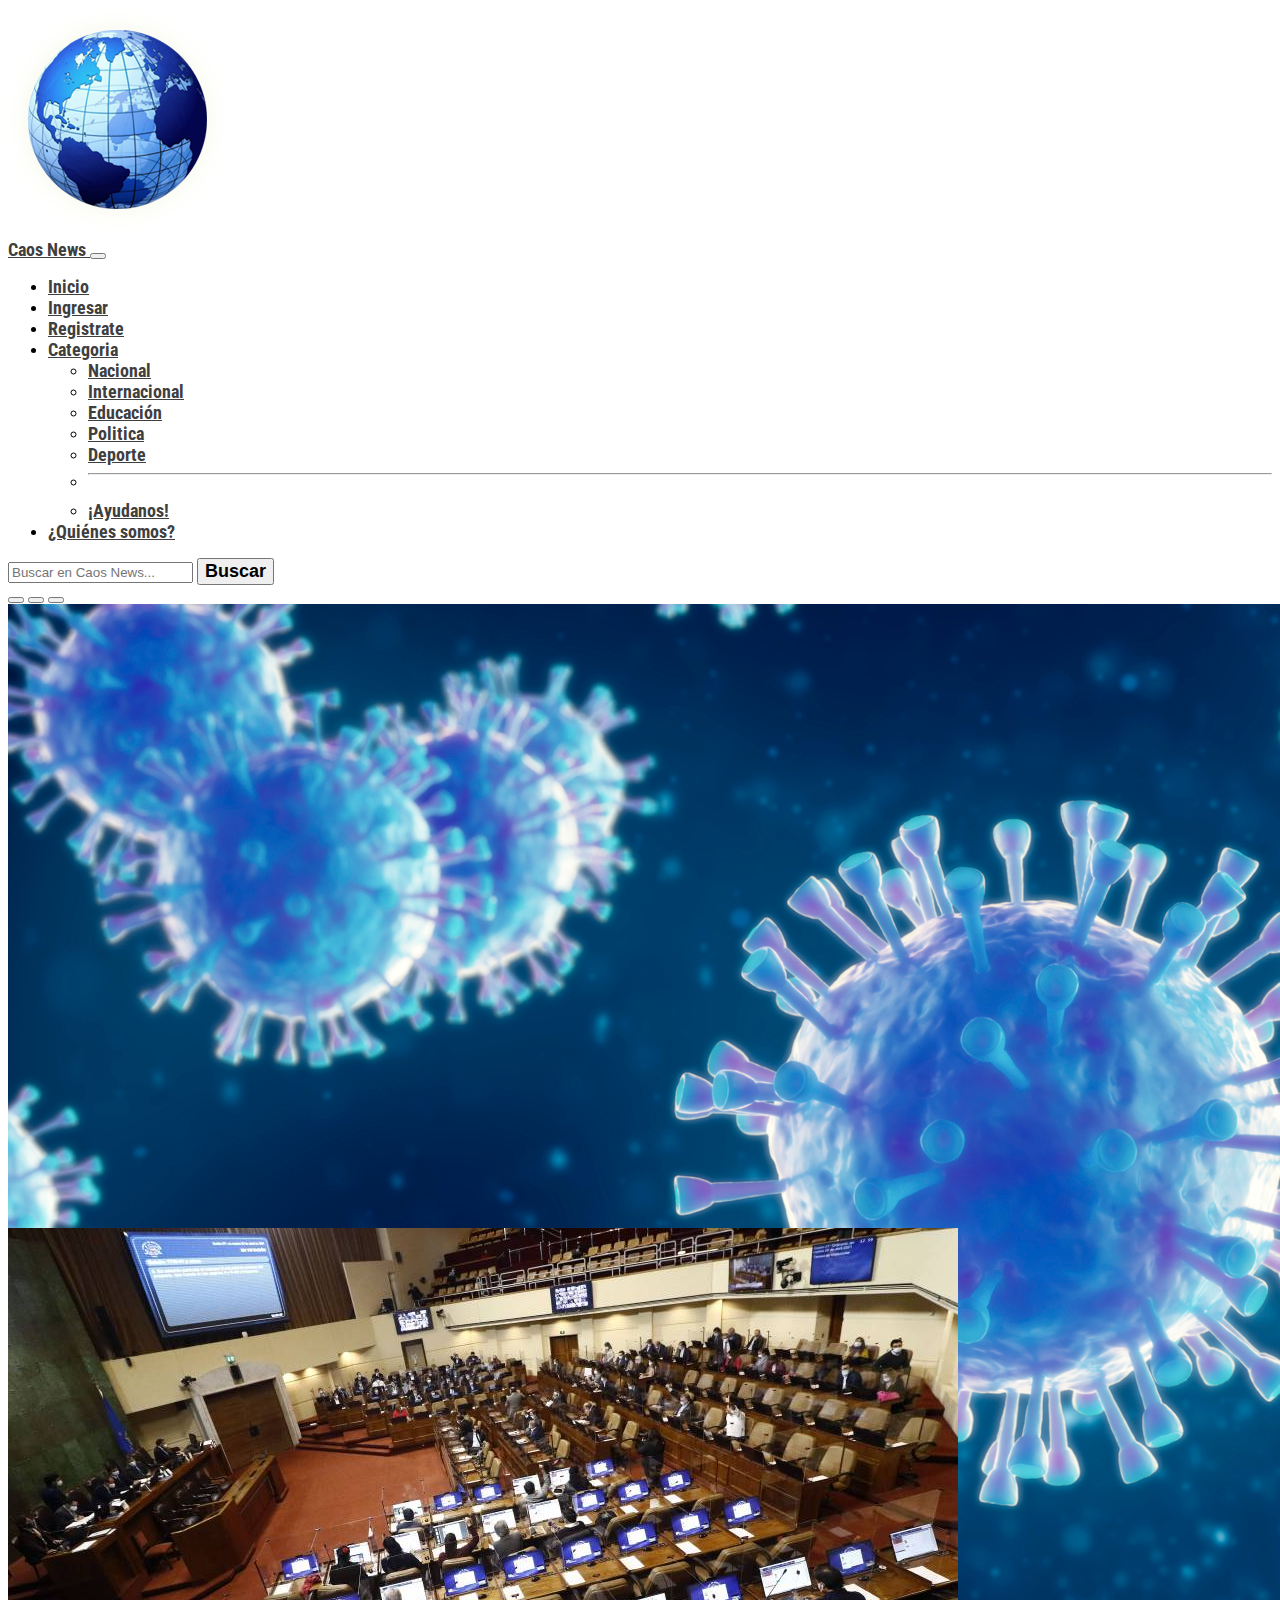
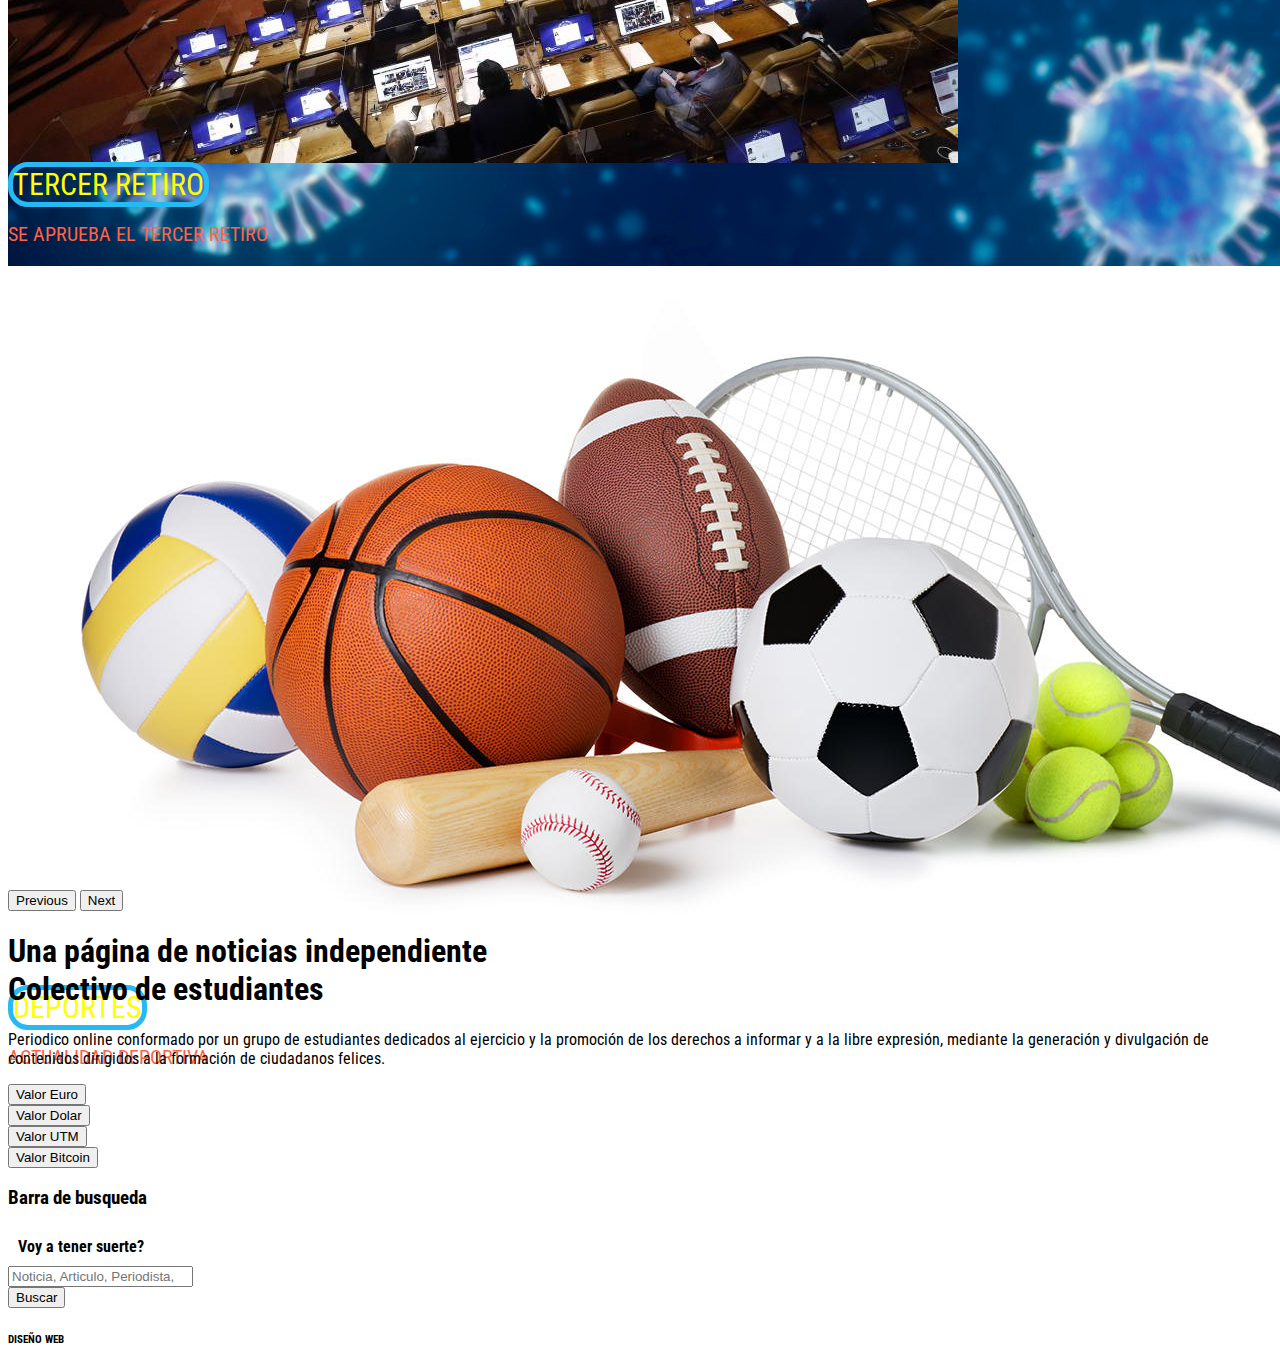
<file: index.html>
<!doctype html>
<html lang="es">
  <head>
    <!-- Required meta tags -->
    <meta charset="utf-8">
    <meta name="viewport" content="width=device-width, initial-scale=1">
    <!-- Bootstrap CSS -->
    <link href="https://cdn.jsdelivr.net/npm/bootstrap@5.0.0-beta3/dist/css/bootstrap.min.css" rel="stylesheet" integrity="sha384-eOJMYsd53ii+scO/bJGFsiCZc+5NDVN2yr8+0RDqr0Ql0h+rP48ckxlpbzKgwra6" crossorigin="anonymous">
    <link rel="stylesheet" href="css/main.css">
    <script src="js/jquery-3.6.0.min.js"></script>


    <title>Caos News</title>
  </head>
  <body>
    <header class="container-fluid bg-info text-white d-flex justify-content-center">
      <div >
        <img src="img/CaosNews.png" class="img-fluid col-12" alt="" >
      </div>
      
    </header>
    <main>
    <!------------------------>
    <!--Encabezado-->
    <!------------------------>
    <nav class="navbar navbar-expand-lg navbar-light bg-info p-3" id="menu">
      <div class="container-fluid">
        <a class="navbar-brand" href="index.html">
          <span class="text-light fs-4"> Caos News </span>
        </a>
        <button class="navbar-toggler" type="button" data-bs-toggle="collapse" data-bs-target="#navbarSupportedContent" aria-controls="navbarSupportedContent" aria-expanded="false" aria-label="Toggle navigation">
          <span class="navbar-toggler-icon"></span>
        </button>
        <div class="collapse navbar-collapse" id="navbarSupportedContent">
          <ul class="navbar-nav me-auto mb-2 mb-lg-0">
            <li class="nav-item">
              <a class="nav-link active" aria-current="page" href="index.html">Inicio</a>
            </li>
            <li class="nav-item">
              <a class="nav-link" href="ingresar.html">Ingresar</a>
            </li>
            <li class="nav-item">
              <a class="nav-link" href="registrate.html">Registrate</a>
            </li>
            <li class="nav-item dropdown">
              <a class="nav-link dropdown-toggle" href="#" id="navbarDropdown" role="button" data-bs-toggle="dropdown" aria-expanded="false">
                Categoria
              </a>
              <ul class="dropdown-menu" aria-labelledby="navbarDropdown">
                <li><a class="dropdown-item" href="nacional.html">Nacional</a></li>
                <li><a class="dropdown-item" href="internacional.html">Internacional</a></li>
                <li><a class="dropdown-item" href="educacion.html">Educación</a></li>
                <li><a class="dropdown-item" href="politica.html">Politica</a></li>
                <li><a class="dropdown-item" href="deporte.html">Deporte</a></li>
                <li><hr class="dropdown-divider"></li>
                <li><a class="dropdown-item" href="ayudanos.html">¡Ayudanos!</a></li>
              </ul>
            </li>
            <li class="nav-item">
              <a class="nav-link" href="quienesSomos.html">¿Quiénes somos?</a>
            </li>
          </ul>
          <form class="d-flex">
            <input class="form-control me-2" type="email" placeholder="Buscar en Caos News..." aria-label="Correo electronico" required>
            <button class="btn btn-outline-light" type="submit">Buscar</button>
          </form>
        </div>
      </div>
    </nav>
    <!------------------------>
    <!--Slider-->
    <!------------------------>
    <div id="carouselExampleCaptions" class="carousel slide" data-bs-ride="carousel">
      <div class="carousel-indicators">
        <button type="button" data-bs-target="#carouselExampleCaptions" data-bs-slide-to="0" class="active" aria-current="true" aria-label="Slide 1"></button>
        <button type="button" data-bs-target="#carouselExampleCaptions" data-bs-slide-to="1" aria-label="Slide 2"></button>
        <button type="button" data-bs-target="#carouselExampleCaptions" data-bs-slide-to="2" aria-label="Slide 3"></button>
      </div>
      <div class="carousel-inner">
        <div class="carousel-item active" id="noticias">
          <img src="img/slider/coronavirus.png" class="d-block w-100" alt="coronavirus">
          <div class="carousel-caption d-none d-md-block">
            <a class="fs-1" href="internacional.html">CORONAVIRUS Y SUS MUTACIONES</a>
            <p>NUEVAS VARIANTES DEL VIRUS</p>
          </div>
        </div>
        <div class="carousel-item" id="noticias">
          <img src="img/slider/tercerRetiro.png" class="d-block w-100" alt="tercerRetiro">
          <div class="carousel-caption d-none d-md-block">
            <a class="fs-1" href="nacional.html">TERCER RETIRO</a>
            <p>SE APRUEBA EL TERCER RETIRO</p>
          </div>
        </div>
        <div class="carousel-item" id="noticias">
          <img src="img/slider/deportes.png" class="d-block w-100" alt="deportes">
          <div class="carousel-caption d-none d-md-block">
            <a class="fs-1" href="tenis.html">DEPORTES</a>
            <p>ACTUALIDAD DEPORTIVA</p>
          </div>
        </div>
      </div>
      <button class="carousel-control-prev" type="button" data-bs-target="#carouselExampleCaptions" data-bs-slide="prev">
        <span class="carousel-control-prev-icon" aria-hidden="true"></span>
        <span class="visually-hidden">Previous</span>
      </button>
      <button class="carousel-control-next" type="button" data-bs-target="#carouselExampleCaptions" data-bs-slide="next">
        <span class="carousel-control-next-icon" aria-hidden="true"></span>
        <span class="visually-hidden">Next</span>
      </button>
    </div>

    <section class="w-50 mx-auto text-center pt-5" id="intro">
      <h1 class="p-3 fs-2 border-top border-3"> Una página de noticias independiente <span class="text-primary"><br>Colectivo de estudiantes </span></h1>
      <p class="p-3 fs-4"><span class="text-primary"> Periodico online </span> conformado por un grupo de estudiantes dedicados al ejercicio y la promoción de los derechos a informar y a la libre expresión, 
        mediante la generación y divulgación de contenidos dirigidos a la formación de ciudadanos felices.</p>
    </section>

    <!------------------------>
    <!--Consumir un Servicio Web pero con jquery-->
    <!--VALOR EURO-->
    <!------------------------>
    <section class="w-100 text-center pt-1 border-3">
      <div class="pt-1">
        <input class="btn btn-primary w-25" type="button" value="Valor Euro" id="btnRecuperaEuro">
        <script>
          $(document).ready(function() {
              $("#btnRecuperaEuro").click(function() {
                  $.get("https://mindicador.cl/api/euro",function(data) {
                    var euro = data.serie[0].valor;
                    $("#valor-euro").html(euro);
                  });
              })
          })
        </script>
        <div id="valor-euro"></div>
      </div>
      <!------------------------>
      <!--Consumir un Servicio Web pero con jquery-->
      <!--VALOR DOLAR-->
      <!------------------------>
      <div class="pt-1">
      <input class="btn btn-primary w-25" type="button" value="Valor Dolar" id="btnRecuperaDolar">
      <script>
        $(document).ready(function() {
            $("#btnRecuperaDolar").click(function() {
                $.get("https://mindicador.cl/api/dolar",function(data) {
                   var dolar = data.serie[0].valor;
                   $("#valor-dolar").html(dolar);
                });
            })
        })
      </script>
      <div id="valor-dolar"></div>
      </div>
      
      <!------------------------>
      <!--Consumir un Servicio Web pero con jquery-->
      <!--VALOR UTM-->
      <!------------------------>
    
      <div class="pt-1">
      <input class="btn btn-primary w-25" type="button" value="Valor UTM" id="btnRecuperaUtm">
      <script>
        $(document).ready(function() {
            $("#btnRecuperaUtm").click(function() {
                $.get("https://mindicador.cl/api/utm",function(data) {
                   var utm = data.serie[0].valor;
                   $("#valor-utm").html(utm);
                });
            })
        })
      </script>
      <div id="valor-utm"></div>
      </div>

      <!------------------------>
      <!--Consumir un Servicio Web pero con jquery-->
      <!--VALOR Bitcoin-->
      <!------------------------>
    
      <div class="pt-1">
        <input class="btn btn-primary w-25" type="button" value="Valor Bitcoin" id="btnRecuperaBitcoin">
        <script>
          $(document).ready(function() {
              $("#btnRecuperaBitcoin").click(function() {
                  $.get("https://mindicador.cl/api/bitcoin",function(data) {
                     var bitcoin = data.serie[0].valor;
                     $("#valor-bitcoin").html(bitcoin);
                  });
              })
          })
        </script>
        <div id="valor-bitcoin"></div>
        </div>
      </section>



    <!------------------------>
    <!--Formulario de busqueda-->
    <!------------------------>
    <section class="w-50 mx-auto text-center pt-5 pb-5" id="form-busqueda">
      <h3 class="p-3 fs-2 border-top border-3"">Barra de busqueda</h3>
      <label for="buscar" class="form-label">Voy a tener suerte?</label>
        <input type="search" id="buscar" class="form-control" aria-describedby="Buscar" placeholder="Noticia, Articulo, Periodista, Palabra clave." minlength="10" maxlength="45" required pattern="[A-Za-z ]{10,45}" title="Solo caracteres 3 y 45 letras.">
      <div id="passwordHelpBlock" class="form-text">
      </div>
      <button type="submit" class="btn btn-primary my-3 w-100">Buscar</button>
    </section>

  </main>
  <footer class="w-100 text-center text-primary">
      <h6>DISEÑO WEB</h6>
  </footer>

    <script src="https://cdn.jsdelivr.net/npm/@popperjs/core@2.9.1/dist/umd/popper.min.js" integrity="sha384-SR1sx49pcuLnqZUnnPwx6FCym0wLsk5JZuNx2bPPENzswTNFaQU1RDvt3wT4gWFG" crossorigin="anonymous"></script>
    <script src="https://cdn.jsdelivr.net/npm/bootstrap@5.0.0-beta3/dist/js/bootstrap.min.js" integrity="sha384-j0CNLUeiqtyaRmlzUHCPZ+Gy5fQu0dQ6eZ/xAww941Ai1SxSY+0EQqNXNE6DZiVc" crossorigin="anonymous"></script>
  </body>
</html>
</file>
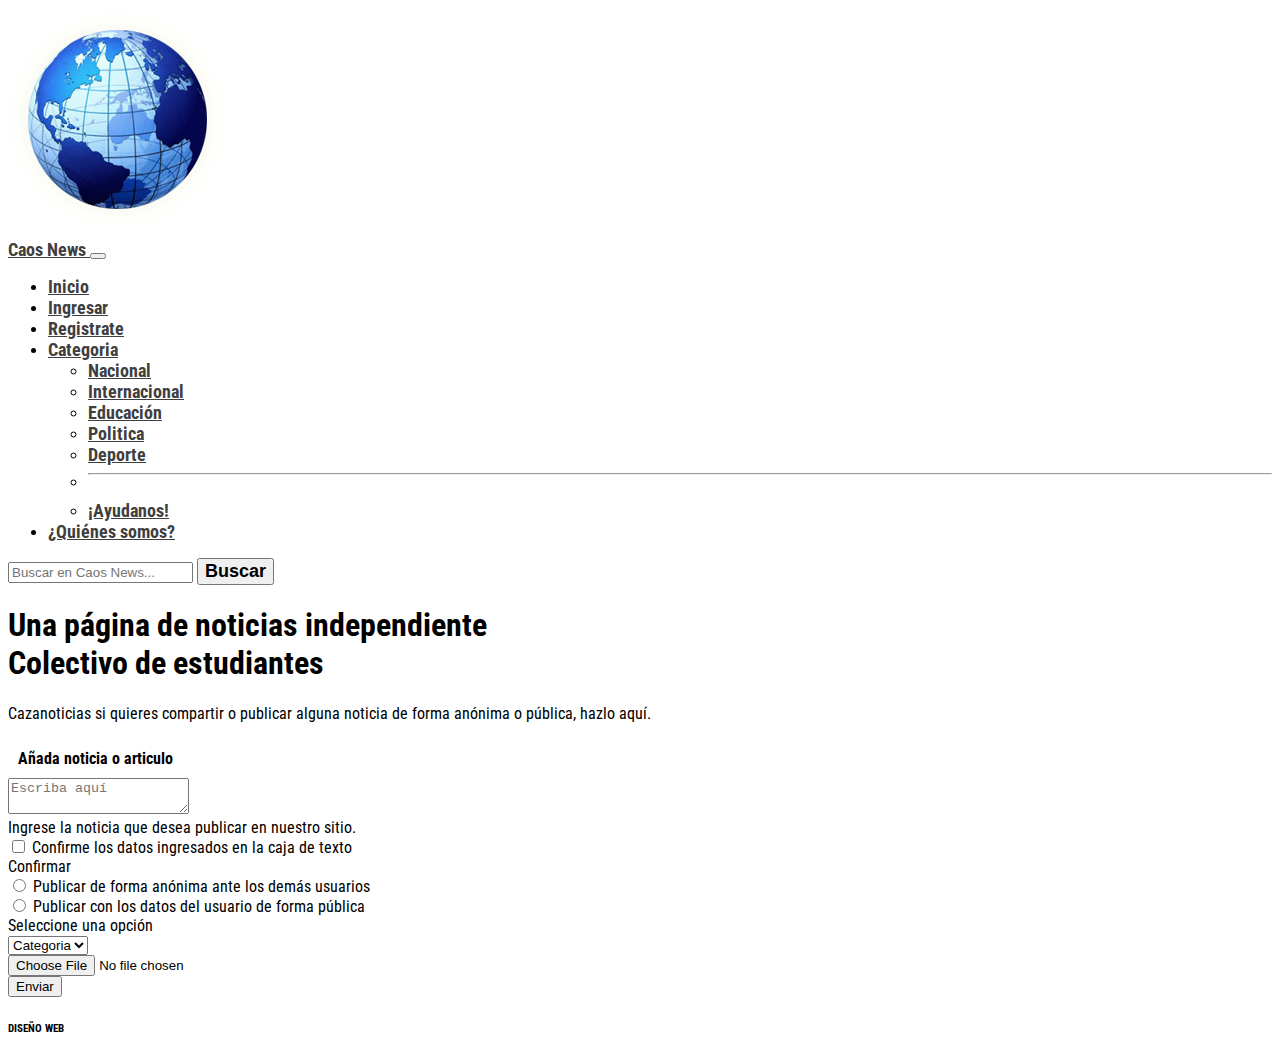
<file: ayudanos.html>
<!doctype html>
<html lang="es">
  <head>
    <!-- Required meta tags -->
    <meta charset="utf-8">
    <meta name="viewport" content="width=device-width, initial-scale=1">
    <!-- Bootstrap CSS -->
    <link href="https://cdn.jsdelivr.net/npm/bootstrap@5.0.0-beta3/dist/css/bootstrap.min.css" rel="stylesheet" integrity="sha384-eOJMYsd53ii+scO/bJGFsiCZc+5NDVN2yr8+0RDqr0Ql0h+rP48ckxlpbzKgwra6" crossorigin="anonymous">
    <link rel="stylesheet" href="css/main.css">

    <title>Caos News</title>
  </head>
  <body>
    <header class="container-fluid bg-info text-white d-flex justify-content-center">
      <div >
        <img src="img/CaosNews.png" class="img-fluid col-12" alt="" >
      </div>
      
    </header>
    <main>
    <!------------------------>
    <!--Encabezado-->
    <!------------------------>
    <nav class="navbar navbar-expand-lg navbar-light bg-info p-3" id="menu">
      <div class="container-fluid">
        <a class="navbar-brand" href="index.html">
          <span class="text-light fs-4"> Caos News </span>
        </a>
        <button class="navbar-toggler" type="button" data-bs-toggle="collapse" data-bs-target="#navbarSupportedContent" aria-controls="navbarSupportedContent" aria-expanded="false" aria-label="Toggle navigation">
          <span class="navbar-toggler-icon"></span>
        </button>
        <div class="collapse navbar-collapse" id="navbarSupportedContent">
          <ul class="navbar-nav me-auto mb-2 mb-lg-0">
            <li class="nav-item">
              <a class="nav-link active" aria-current="page" href="index.html">Inicio</a>
            </li>
            <li class="nav-item">
              <a class="nav-link" href="ingresar.html">Ingresar</a>
            </li>
            <li class="nav-item">
              <a class="nav-link" href="registrate.html">Registrate</a>
            </li>
            <li class="nav-item dropdown">
              <a class="nav-link dropdown-toggle" href="#" id="navbarDropdown" role="button" data-bs-toggle="dropdown" aria-expanded="false">
                Categoria
              </a>
              <ul class="dropdown-menu" aria-labelledby="navbarDropdown">
                <li><a class="dropdown-item" href="nacional.html">Nacional</a></li>
                <li><a class="dropdown-item" href="internacional.html">Internacional</a></li>
                <li><a class="dropdown-item" href="educacion.html">Educación</a></li>
                <li><a class="dropdown-item" href="politica.html">Politica</a></li>
                <li><a class="dropdown-item" href="deporte.html">Deporte</a></li>
                <li><hr class="dropdown-divider"></li>
                <li><a class="dropdown-item" href="ayudanos.html">¡Ayudanos!</a></li>
              </ul>
            </li>
            <li class="nav-item">
              <a class="nav-link" href="quienesSomos.html">¿Quiénes somos?</a>
            </li>
          </ul>
          <form class="d-flex">
            <input class="form-control me-2" type="Correo" placeholder="Buscar en Caos News..." aria-label="Correo electronico">
            <button class="btn btn-outline-light" type="submit">Buscar</button>
          </form>
        </div>
      </div>
    </nav>
    <!------------------------>
    <!--Parrafo-->
    <!------------------------>

    <section class="w-50 mx-auto text-center pt-5" id="intro">
      <h1 class="p-3 fs-2 border-top border-3"> Una página de noticias independiente <span class="text-primary"><br>Colectivo de estudiantes </span></h1>
      <p class="p-3 fs-4"><span class="text-primary"> Cazanoticias </span> si quieres compartir o publicar alguna noticia de forma anónima o pública, hazlo aquí.</p>
    </section>
    <!------------------------>
    <!--Formulario de contacto-->
    <!------------------------>
    <section class="w-50 mx-auto text-center pt-5" id="form-contacto">
    <form class="was-validated">
      <div class="mb-3" id="grupo_anadirNoticia">
        <label for="grupo_anadirNoticia" class="form-label fs-5 text-info">Añada noticia o articulo</label>
        <textarea class="form-control is-invalid" id="validationTextarea" placeholder="Escriba aquí" required></textarea>
        <div class="invalid-feedback text-success">
          Ingrese la noticia que desea publicar en nuestro sitio.
        </div>
      </div>
    
      <div class="form-check mb-3">
        <input type="checkbox" class="form-check-input" id="validationFormCheck1" required>
        <label class="form-check-label" for="validationFormCheck1">Confirme los datos ingresados en la caja de texto</label>
        <div class="invalid-feedback text-info">Confirmar</div>
      </div>
    
      <div class="form-check">
        <input type="radio" class="form-check-input" id="validationFormCheck2" name="radio-stacked" required>
        <label class="form-check-label" for="validationFormCheck2">Publicar de forma anónima ante los demás usuarios</label>
      </div>
      <div class="form-check mb-3">
        <input type="radio" class="form-check-input" id="validationFormCheck3" name="radio-stacked" required>
        <label class="form-check-label" for="validationFormCheck3">Publicar con los datos del usuario de forma pública</label>
        <div class="invalid-feedback text-info">Seleccione una opción</div>
      </div>
    
      <div class="mb-3">
        <select class="form-select" required aria-label="select example">
          <option value="">Categoria</option>
          <option value="1">Noticia</option>
          <option value="2">Articulo</option>
          <option value="3">Opinión</option>
        </select>
      </div>
    
      <div class="mb-3">
        <input type="file" class="form-control" aria-label="file example" required>
        
    
      <div class="mb-3 pt-5">
        <button class="btn btn-primary " type="submit" >Enviar</button>
      </div>
    </form>
    </section>

</main>
<footer class="w-100 text-center text-primary">
  <h6>DISEÑO WEB</h6>
</footer>


    <script src="https://cdn.jsdelivr.net/npm/@popperjs/core@2.9.1/dist/umd/popper.min.js" integrity="sha384-SR1sx49pcuLnqZUnnPwx6FCym0wLsk5JZuNx2bPPENzswTNFaQU1RDvt3wT4gWFG" crossorigin="anonymous"></script>
    <script src="https://cdn.jsdelivr.net/npm/bootstrap@5.0.0-beta3/dist/js/bootstrap.min.js" integrity="sha384-j0CNLUeiqtyaRmlzUHCPZ+Gy5fQu0dQ6eZ/xAww941Ai1SxSY+0EQqNXNE6DZiVc" crossorigin="anonymous"></script>
  </body>
</html>
</file>
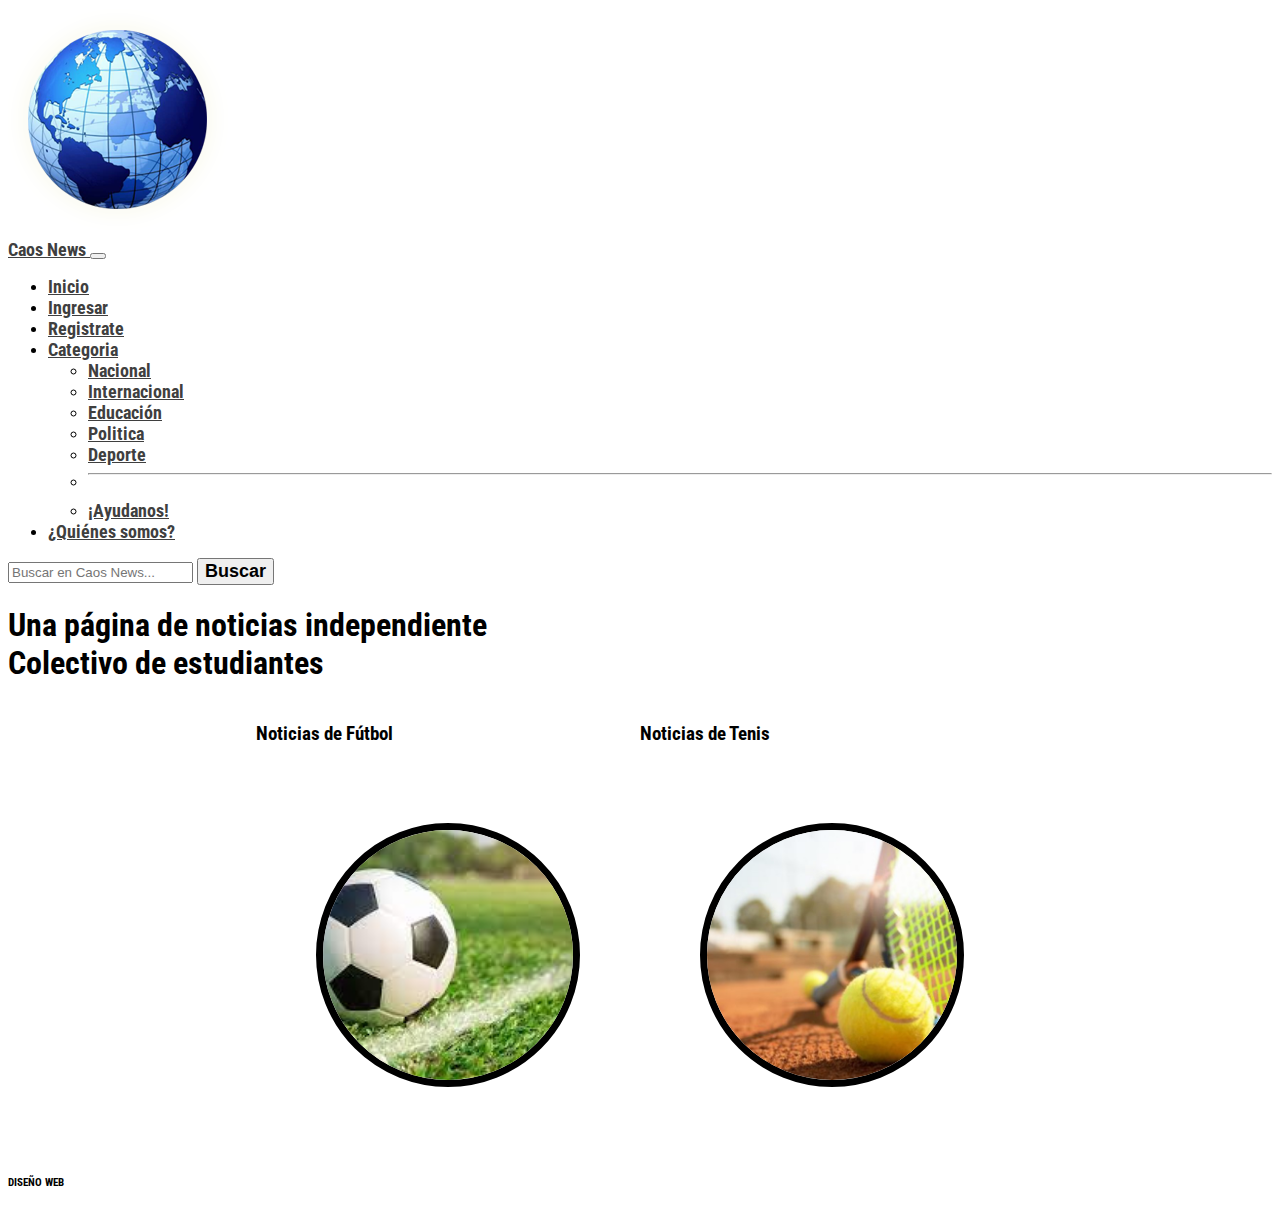
<file: deporte.html>
<!doctype html>
<html lang="es">

<head>
  <!-- Required meta tags -->
  <meta charset="utf-8">
  <meta name="viewport" content="width=device-width, initial-scale=1">
  <!-- Bootstrap CSS -->
  <link href="https://cdn.jsdelivr.net/npm/bootstrap@5.0.0-beta3/dist/css/bootstrap.min.css" rel="stylesheet"
    integrity="sha384-eOJMYsd53ii+scO/bJGFsiCZc+5NDVN2yr8+0RDqr0Ql0h+rP48ckxlpbzKgwra6" crossorigin="anonymous">
  <link rel="stylesheet" href="css/main.css">

  <title>Caos News</title>
</head>

<body>
  <header class="container-fluid bg-info text-white d-flex justify-content-center">
    <div>
      <img src="img/CaosNews.png" class="img-fluid col-12" alt="">
    </div>

  </header>
  <main>
    <!------------------------>
    <!--Encabezado-->
    <!------------------------>
    <nav class="navbar navbar-expand-lg navbar-light bg-info p-3" id="menu">
      <div class="container-fluid">
        <a class="navbar-brand" href="index.html">
          <span class="text-light fs-4"> Caos News </span>
        </a>
        <button class="navbar-toggler" type="button" data-bs-toggle="collapse" data-bs-target="#navbarSupportedContent"
          aria-controls="navbarSupportedContent" aria-expanded="false" aria-label="Toggle navigation">
          <span class="navbar-toggler-icon"></span>
        </button>
        <div class="collapse navbar-collapse" id="navbarSupportedContent">
          <ul class="navbar-nav me-auto mb-2 mb-lg-0">
            <li class="nav-item">
              <a class="nav-link active" aria-current="page" href="index.html">Inicio</a>
            </li>
            <li class="nav-item">
              <a class="nav-link" href="ingresar.html">Ingresar</a>
            </li>
            <li class="nav-item">
              <a class="nav-link" href="registrate.html">Registrate</a>
            </li>
            <li class="nav-item dropdown">
              <a class="nav-link dropdown-toggle" href="#" id="navbarDropdown" role="button" data-bs-toggle="dropdown"
                aria-expanded="false">
                Categoria
              </a>
              <ul class="dropdown-menu" aria-labelledby="navbarDropdown">
                <li><a class="dropdown-item" href="nacional.html">Nacional</a></li>
                <li><a class="dropdown-item" href="internacional.html">Internacional</a></li>
                <li><a class="dropdown-item" href="educacion.html">Educación</a></li>
                <li><a class="dropdown-item" href="politica.html">Politica</a></li>
                <li><a class="dropdown-item" href="deporte.html">Deporte</a></li>
                <li>
                  <hr class="dropdown-divider">
                </li>
                <li><a class="dropdown-item" href="ayudanos.html">¡Ayudanos!</a></li>
              </ul>
            </li>
            <li class="nav-item">
              <a class="nav-link" href="quienesSomos.html">¿Quiénes somos?</a>
            </li>
          </ul>
          <form class="d-flex">
            <input class="form-control me-2" type="Correo" placeholder="Buscar en Caos News..."
              aria-label="Correo electronico">
            <button class="btn btn-outline-light" type="submit">Buscar</button>
          </form>
        </div>
      </div>
    </nav>
    <!------------------------>
    <!--Parrafo-->
    <!------------------------>

    <section class="w-50 mx-auto text-center pt-5" id="intro">
      <h1 class="p-3 fs-2 border-top border-3"> Una página de noticias independiente <span
          class="text-primary"><br>Colectivo de estudiantes </span></h1>
    </section>
    </form>
    </section>
    <section id="intro">
      <div class="w-50 mx-auto text-center pt-5">
        <div class="contenedor">
          <article>
            <h3>Noticias de Fútbol</h3>
            <a href="football.html">
              <img src="img/noticias/deporte/football/football.png" alt="">
            </a>

          </article>
          <article>
            <h3>Noticias de Tenis</h3>
            <a href="tenis.html">
              <img src="img/noticias/deporte/tenis/tenis.jpg" alt="">
            </a>
          </article>
        </div>
      </div>
    </section>
  </main>
  <footer class="w-100 text-center text-primary">
    <h6>DISEÑO WEB</h6>
</footer>


  <script src="https://cdn.jsdelivr.net/npm/@popperjs/core@2.9.1/dist/umd/popper.min.js"
    integrity="sha384-SR1sx49pcuLnqZUnnPwx6FCym0wLsk5JZuNx2bPPENzswTNFaQU1RDvt3wT4gWFG"
    crossorigin="anonymous"></script>
  <script src="https://cdn.jsdelivr.net/npm/bootstrap@5.0.0-beta3/dist/js/bootstrap.min.js"
    integrity="sha384-j0CNLUeiqtyaRmlzUHCPZ+Gy5fQu0dQ6eZ/xAww941Ai1SxSY+0EQqNXNE6DZiVc"
    crossorigin="anonymous"></script>
</body>

</html>
</file>
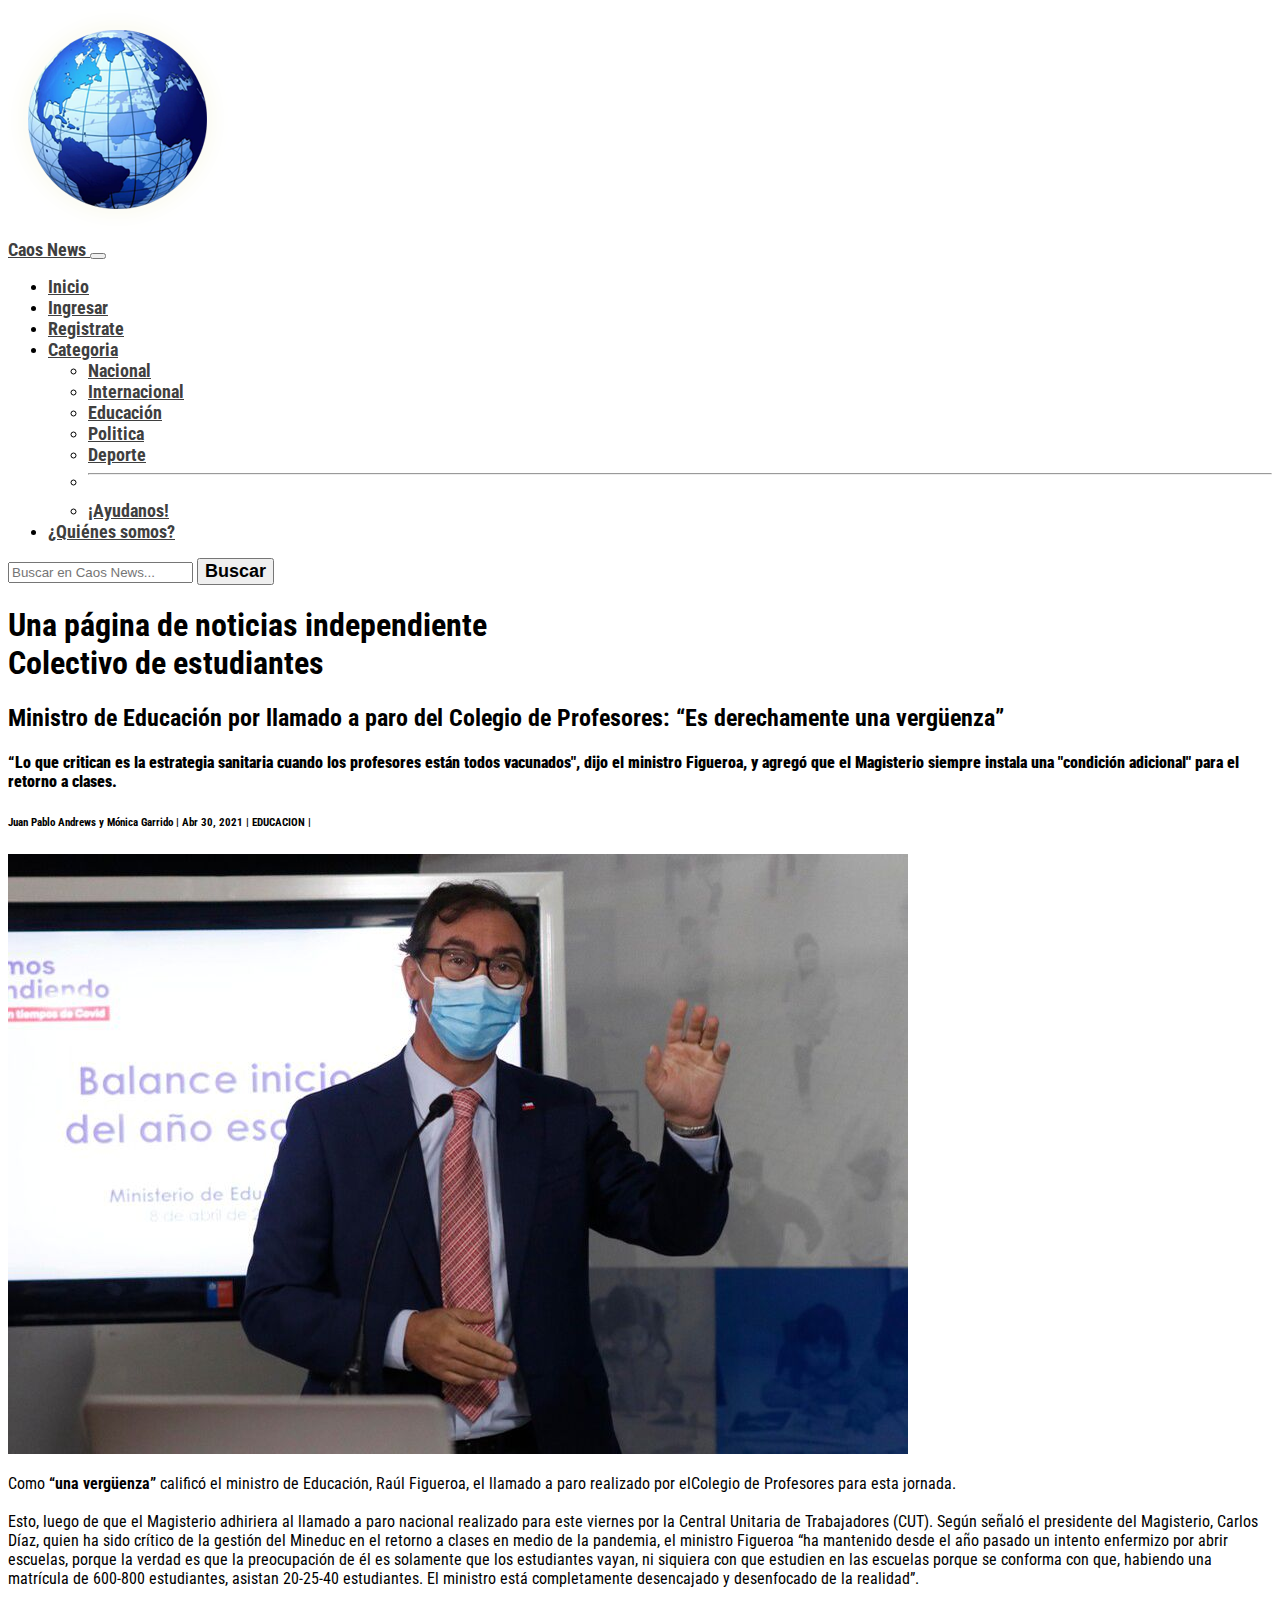
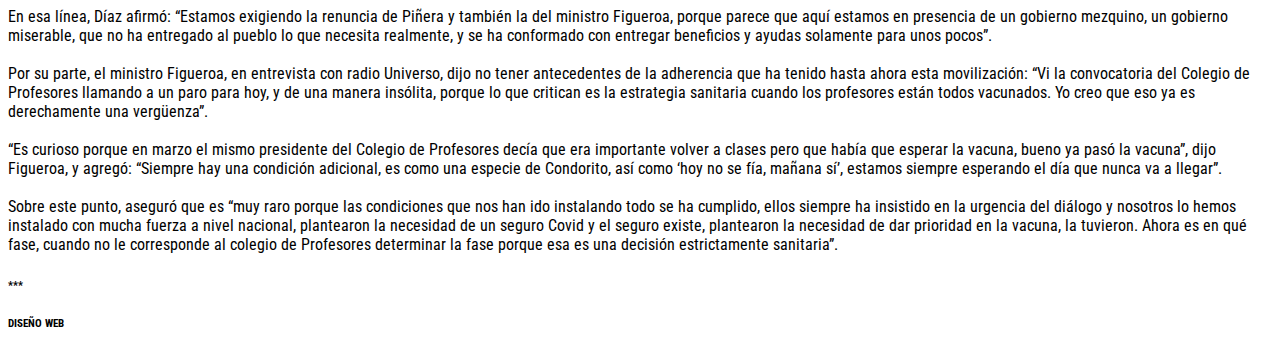
<file: educacion.html>
<!doctype html>
<html lang="es">

<head>
  <!-- Required meta tags -->
  <meta charset="utf-8">
  <meta name="viewport" content="width=device-width, initial-scale=1">
  <!-- Bootstrap CSS -->
  <link href="https://cdn.jsdelivr.net/npm/bootstrap@5.0.0-beta3/dist/css/bootstrap.min.css" rel="stylesheet"
    integrity="sha384-eOJMYsd53ii+scO/bJGFsiCZc+5NDVN2yr8+0RDqr0Ql0h+rP48ckxlpbzKgwra6" crossorigin="anonymous">
  <link rel="stylesheet" href="css/main.css">

  <title>Caos News</title>
</head>

<body>
  <header class="container-fluid bg-info text-white d-flex justify-content-center">
    <div>
      <img src="img/CaosNews.png" class="img-fluid col-12" alt="">
    </div>

  </header>
  <main>
    <!------------------------>
    <!--Encabezado-->
    <!------------------------>
    <nav class="navbar navbar-expand-lg navbar-light bg-info p-3" id="menu">
      <div class="container-fluid">
        <a class="navbar-brand" href="index.html">
          <span class="text-light fs-4"> Caos News </span>
        </a>
        <button class="navbar-toggler" type="button" data-bs-toggle="collapse" data-bs-target="#navbarSupportedContent"
          aria-controls="navbarSupportedContent" aria-expanded="false" aria-label="Toggle navigation">
          <span class="navbar-toggler-icon"></span>
        </button>
        <div class="collapse navbar-collapse" id="navbarSupportedContent">
          <ul class="navbar-nav me-auto mb-2 mb-lg-0">
            <li class="nav-item">
              <a class="nav-link active" aria-current="page" href="index.html">Inicio</a>
            </li>
            <li class="nav-item">
              <a class="nav-link" href="ingresar.html">Ingresar</a>
            </li>
            <li class="nav-item">
              <a class="nav-link" href="registrate.html">Registrate</a>
            </li>
            <li class="nav-item dropdown">
              <a class="nav-link dropdown-toggle" href="#" id="navbarDropdown" role="button" data-bs-toggle="dropdown"
                aria-expanded="false">
                Categoria
              </a>
              <ul class="dropdown-menu" aria-labelledby="navbarDropdown">
                <li><a class="dropdown-item" href="nacional.html">Nacional</a></li>
                <li><a class="dropdown-item" href="internacional.html">Internacional</a></li>
                <li><a class="dropdown-item" href="educacion.html">Educación</a></li>
                <li><a class="dropdown-item" href="politica.html">Politica</a></li>
                <li><a class="dropdown-item" href="deporte.html">Deporte</a></li>
                <li>
                  <hr class="dropdown-divider">
                </li>
                <li><a class="dropdown-item" href="ayudanos.html">¡Ayudanos!</a></li>
              </ul>
            </li>
            <li class="nav-item">
              <a class="nav-link" href="quienesSomos.html">¿Quiénes somos?</a>
            </li>
          </ul>
          <form class="d-flex">
            <input class="form-control me-2" type="Correo" placeholder="Buscar en Caos News..."
              aria-label="Correo electronico">
            <button class="btn btn-outline-light" type="submit">Buscar</button>
          </form>
        </div>
      </div>
    </nav>
    <!------------------------>
    <!--Parrafo-->
    <!------------------------>
    <section class="w-50 mx-auto text-center pt-5" id="intro">
      <h1 class="p-3 fs-2 border-top border-3"> Una página de noticias independiente <span
          class="text-primary"><br>Colectivo de estudiantes </span></h1>
    </section>
    <!------------------------>
    <!--Noticia-->
    <!------------------------>
    <section class="cotainer-fluid">
      <div class="row w-75  mx-auto servicio-fila">
        <div class="  my-5">
          <div class=" px-4 ">
            <h2 class="text-info">Ministro de Educación por llamado a paro del Colegio de Profesores: “Es derechamente
              una vergüenza”</h2>
            <h4><strong>“Lo que critican es la estrategia sanitaria cuando los profesores están todos vacunados", dijo
                el ministro
                Figueroa, y agregó que el Magisterio siempre instala una "condición adicional" para el retorno a
                clases.</strong></h4>
            <h6 class="text-primary ">Juan Pablo Andrews y Mónica Garrido | Abr 30, 2021 | EDUCACION |</h6>
          </div>
          <div class="container">
            <img src="img/noticias/educacion/educacion.jpg" alt="educacion" class=" img-fluid mb-5">
          </div>
          <div>
            <p class="px-4 text-black-50 mb-5">
              Como <b>“una vergüenza”</b> calificó el ministro de Educación,
              Raúl Figueroa, el llamado a paro realizado por elColegio de Profesores para esta jornada.
              <br>
              <br>
              Esto, luego de que el Magisterio adhiriera al llamado a paro nacional realizado para este viernes por la
              Central Unitaria de Trabajadores (CUT). Según señaló el presidente del Magisterio, Carlos Díaz, quien ha
              sido
              crítico de la gestión del Mineduc en el retorno a clases en medio de la pandemia, el ministro Figueroa “ha
              mantenido desde el año pasado un intento enfermizo por abrir escuelas, porque la verdad es que la
              preocupación
              de él es solamente que los estudiantes vayan, ni siquiera con que estudien en las escuelas porque se
              conforma
              con que, habiendo una matrícula de 600-800 estudiantes, asistan 20-25-40 estudiantes. El ministro está
              completamente desencajado y desenfocado de la realidad”.
              <br>
              <br>
              En esa línea, Díaz afirmó: “Estamos exigiendo la renuncia de Piñera y también la del ministro Figueroa,
              porque
              parece que aquí estamos en presencia de un gobierno mezquino, un gobierno miserable, que no ha entregado
              al
              pueblo lo que necesita realmente, y se ha conformado con entregar beneficios y ayudas solamente para unos
              pocos”.
              <br>
              <br>
              Por su parte, el ministro Figueroa, en entrevista con radio Universo, dijo no tener antecedentes de la
              adherencia que ha tenido hasta ahora esta movilización: “Vi la convocatoria del Colegio de Profesores
              llamando a
              un paro para hoy, y de una manera insólita, porque lo que critican es la estrategia sanitaria cuando los
              profesores están todos vacunados. Yo creo que eso ya es derechamente una vergüenza”.
              <br>
              <br>
              “Es curioso porque en marzo el mismo presidente del Colegio de Profesores decía que era importante volver
              a
              clases pero que había que esperar la vacuna, bueno ya pasó la vacuna”, dijo Figueroa, y agregó: “Siempre
              hay una
              condición adicional, es como una especie de Condorito, así como ‘hoy no se fía, mañana sí’, estamos
              siempre
              esperando el día que nunca va a llegar”.
              <br>
              <br>
              Sobre este punto, aseguró que es “muy raro porque las condiciones que nos han ido instalando todo se ha
              cumplido, ellos siempre ha insistido en la urgencia del diálogo y nosotros lo hemos instalado con mucha
              fuerza a
              nivel nacional, plantearon la necesidad de un seguro Covid y el seguro existe, plantearon la necesidad de
              dar
              prioridad en la vacuna, la tuvieron. Ahora es en qué fase, cuando no le corresponde al colegio de
              Profesores
              determinar la fase porque esa es una decisión estrictamente sanitaria”.
            </p>
            <h6 class="text-primary  text-center">***</h6>
          </div>
        </div>
      </div>
    </section>


  </main>
  <footer class="w-100 text-center text-primary">
    <h6>DISEÑO WEB</h6>
</footer>


  <script src="https://cdn.jsdelivr.net/npm/@popperjs/core@2.9.1/dist/umd/popper.min.js"
    integrity="sha384-SR1sx49pcuLnqZUnnPwx6FCym0wLsk5JZuNx2bPPENzswTNFaQU1RDvt3wT4gWFG"
    crossorigin="anonymous"></script>
  <script src="https://cdn.jsdelivr.net/npm/bootstrap@5.0.0-beta3/dist/js/bootstrap.min.js"
    integrity="sha384-j0CNLUeiqtyaRmlzUHCPZ+Gy5fQu0dQ6eZ/xAww941Ai1SxSY+0EQqNXNE6DZiVc"
    crossorigin="anonymous"></script>
</body>

</html>
</file>
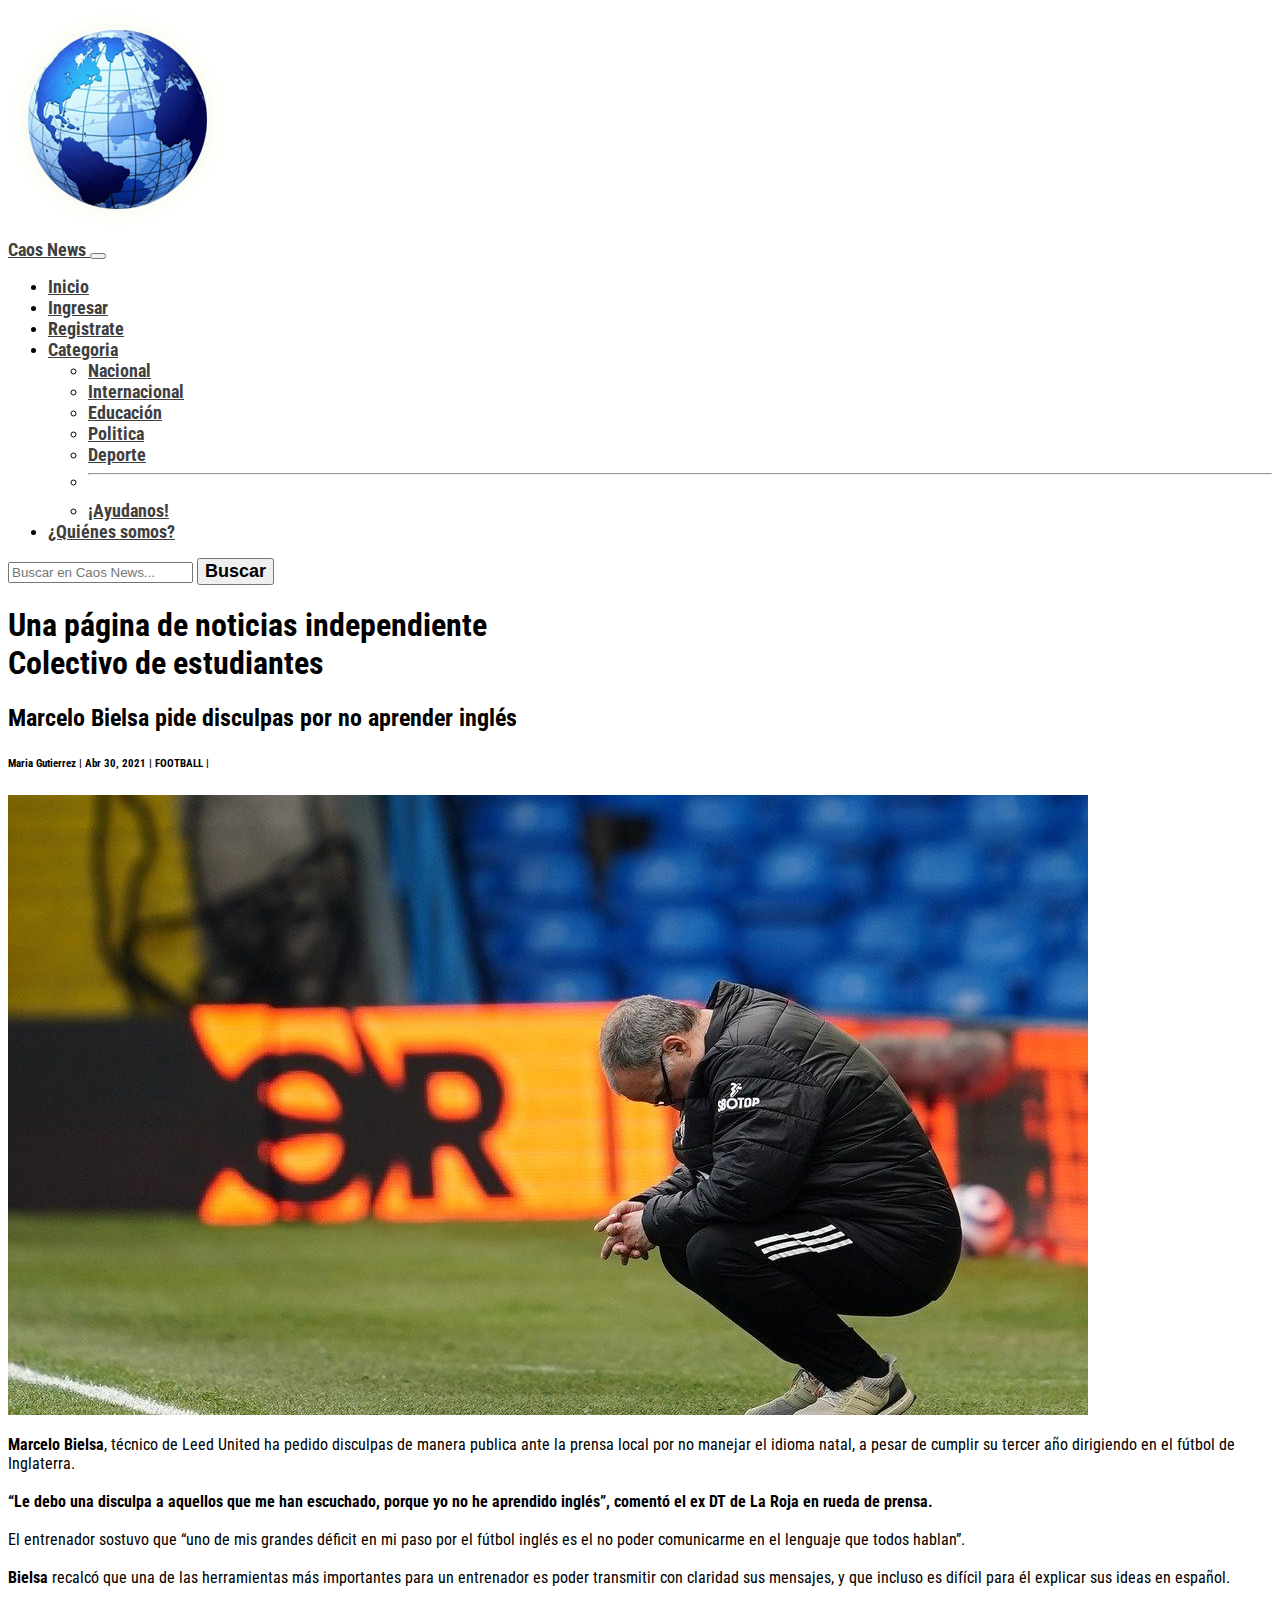
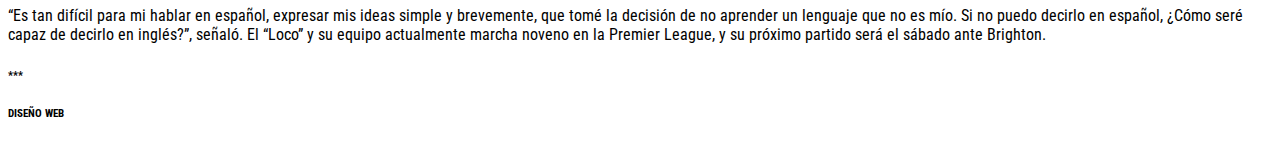
<file: football.html>
<!doctype html>
<html lang="es">

<head>
  <!-- Required meta tags -->
  <meta charset="utf-8">
  <meta name="viewport" content="width=device-width, initial-scale=1">
  <!-- Bootstrap CSS -->
  <link href="https://cdn.jsdelivr.net/npm/bootstrap@5.0.0-beta3/dist/css/bootstrap.min.css" rel="stylesheet"
    integrity="sha384-eOJMYsd53ii+scO/bJGFsiCZc+5NDVN2yr8+0RDqr0Ql0h+rP48ckxlpbzKgwra6" crossorigin="anonymous">
  <link rel="stylesheet" href="css/main.css">

  <title>Caos News</title>
</head>

<body>
  <header class="container-fluid bg-info text-white d-flex justify-content-center">
    <div>
      <img src="img/CaosNews.png" class="img-fluid col-12" alt="">
    </div>

  </header>
  <main>
    <!------------------------>
    <!--Encabezado-->
    <!------------------------>
    <nav class="navbar navbar-expand-lg navbar-light bg-info p-3" id="menu">
      <div class="container-fluid">
        <a class="navbar-brand" href="index.html">
          <span class="text-light fs-4"> Caos News </span>
        </a>
        <button class="navbar-toggler" type="button" data-bs-toggle="collapse" data-bs-target="#navbarSupportedContent"
          aria-controls="navbarSupportedContent" aria-expanded="false" aria-label="Toggle navigation">
          <span class="navbar-toggler-icon"></span>
        </button>
        <div class="collapse navbar-collapse" id="navbarSupportedContent">
          <ul class="navbar-nav me-auto mb-2 mb-lg-0">
            <li class="nav-item">
              <a class="nav-link active" aria-current="page" href="index.html">Inicio</a>
            </li>
            <li class="nav-item">
              <a class="nav-link" href="ingresar.html">Ingresar</a>
            </li>
            <li class="nav-item">
              <a class="nav-link" href="registrate.html">Registrate</a>
            </li>
            <li class="nav-item dropdown">
              <a class="nav-link dropdown-toggle" href="#" id="navbarDropdown" role="button" data-bs-toggle="dropdown"
                aria-expanded="false">
                Categoria
              </a>
              <ul class="dropdown-menu" aria-labelledby="navbarDropdown">
                <li><a class="dropdown-item" href="nacional.html">Nacional</a></li>
                <li><a class="dropdown-item" href="internacional.html">Internacional</a></li>
                <li><a class="dropdown-item" href="educacion.html">Educación</a></li>
                <li><a class="dropdown-item" href="politica.html">Politica</a></li>
                <li><a class="dropdown-item" href="deporte.html">Deporte</a></li>
                <li>
                  <hr class="dropdown-divider">
                </li>
                <li><a class="dropdown-item" href="ayudanos.html">¡Ayudanos!</a></li>
              </ul>
            </li>
            <li class="nav-item">
              <a class="nav-link" href="quienesSomos.html">¿Quiénes somos?</a>
            </li>
          </ul>
          <form class="d-flex">
            <input class="form-control me-2" type="Correo" placeholder="Buscar en Caos News..."
              aria-label="Correo electronico">
            <button class="btn btn-outline-light" type="submit">Buscar</button>
          </form>
        </div>
      </div>
    </nav>
    <!------------------------>
    <!--Parrafo-->
    <!------------------------>
    <section class="w-50 mx-auto text-center pt-5" id="intro">
      <h1 class="p-3 fs-2 border-top border-3"> Una página de noticias independiente <span
          class="text-primary"><br>Colectivo de estudiantes </span></h1>
    </section>
    </form>
    </section>
    <!------------------------>
    <!--Noticia-->
    <!------------------------>
    <section class="cotainer-fluid">
      <div class="row w-75  mx-auto servicio-fila">
        <div class="  my-5">
          <div class=" px-4 ">
            <h2 class="text-info">Marcelo Bielsa pide disculpas por no aprender inglés</h2>

            <h6 class="text-primary ">Maria Gutierrez | Abr 30, 2021 | FOOTBALL |</h6>
          </div>
          <div class="container">
            <img src="img/noticias/deporte/football/bielsa.jpg" alt="futbol" class=" img-fluid mb-5">
          </div>
          <div>
            <p class="px-4 text-black-50 mb-5">
              <b>Marcelo Bielsa</b>, técnico de Leed United ha pedido disculpas de manera publica ante la prensa local
              por no
              manejar el idioma natal, a pesar de cumplir su tercer año dirigiendo en el fútbol de Inglaterra.
              <br>
              <br>
              <strong>“Le debo una disculpa a aquellos que me han escuchado, porque yo no he aprendido inglés”, comentó
                el ex DT de
                La Roja en rueda de prensa.</strong>
              <br>
              <br>
              El entrenador sostuvo que “uno de mis grandes déficit en mi paso por el fútbol inglés es el no poder
              comunicarme en el lenguaje que todos hablan”.
              <br>
              <br>
              <b>Bielsa</b> recalcó que una de las herramientas más importantes para un entrenador es poder transmitir
              con claridad
              sus mensajes, y que incluso es difícil para él explicar sus ideas en español.
              <br>
              <br>
              “Es tan difícil para mi hablar en español, expresar mis ideas simple y brevemente, que tomé la decisión de
              no
              aprender un lenguaje que no es mío. Si no puedo decirlo en español, ¿Cómo seré capaz de decirlo en
              inglés?”,
              señaló.
              El “Loco” y su equipo actualmente marcha noveno en la Premier League, y su próximo partido será el sábado
              ante
              Brighton.
            </p>
            <h6 class="text-primary  text-center">***</h6>
          </div>
        </div>
      </div>
    </section>



  </main>
  <footer class="w-100 text-center text-primary">
    <h6>DISEÑO WEB</h6>
  </footer>



  <script src="https://cdn.jsdelivr.net/npm/@popperjs/core@2.9.1/dist/umd/popper.min.js"
    integrity="sha384-SR1sx49pcuLnqZUnnPwx6FCym0wLsk5JZuNx2bPPENzswTNFaQU1RDvt3wT4gWFG"
    crossorigin="anonymous"></script>
  <script src="https://cdn.jsdelivr.net/npm/bootstrap@5.0.0-beta3/dist/js/bootstrap.min.js"
    integrity="sha384-j0CNLUeiqtyaRmlzUHCPZ+Gy5fQu0dQ6eZ/xAww941Ai1SxSY+0EQqNXNE6DZiVc"
    crossorigin="anonymous"></script>
</body>

</html>
</file>
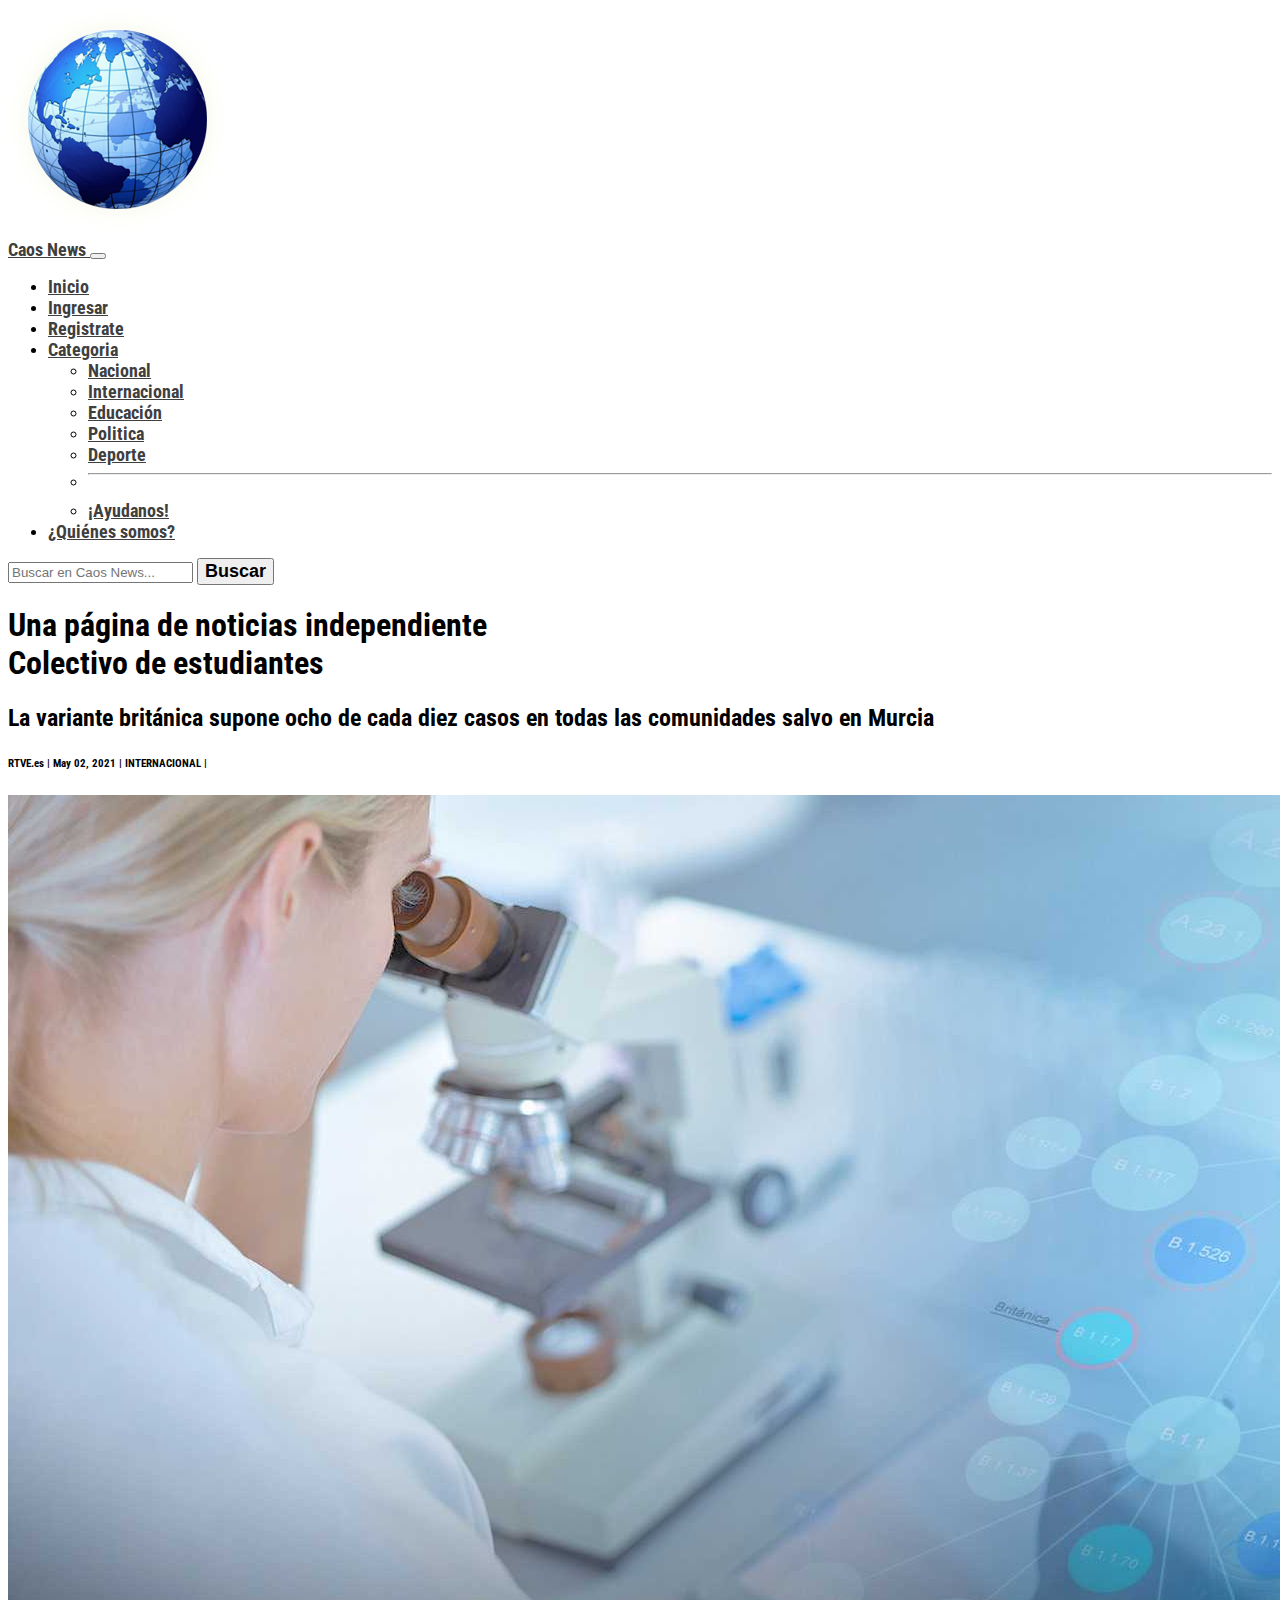
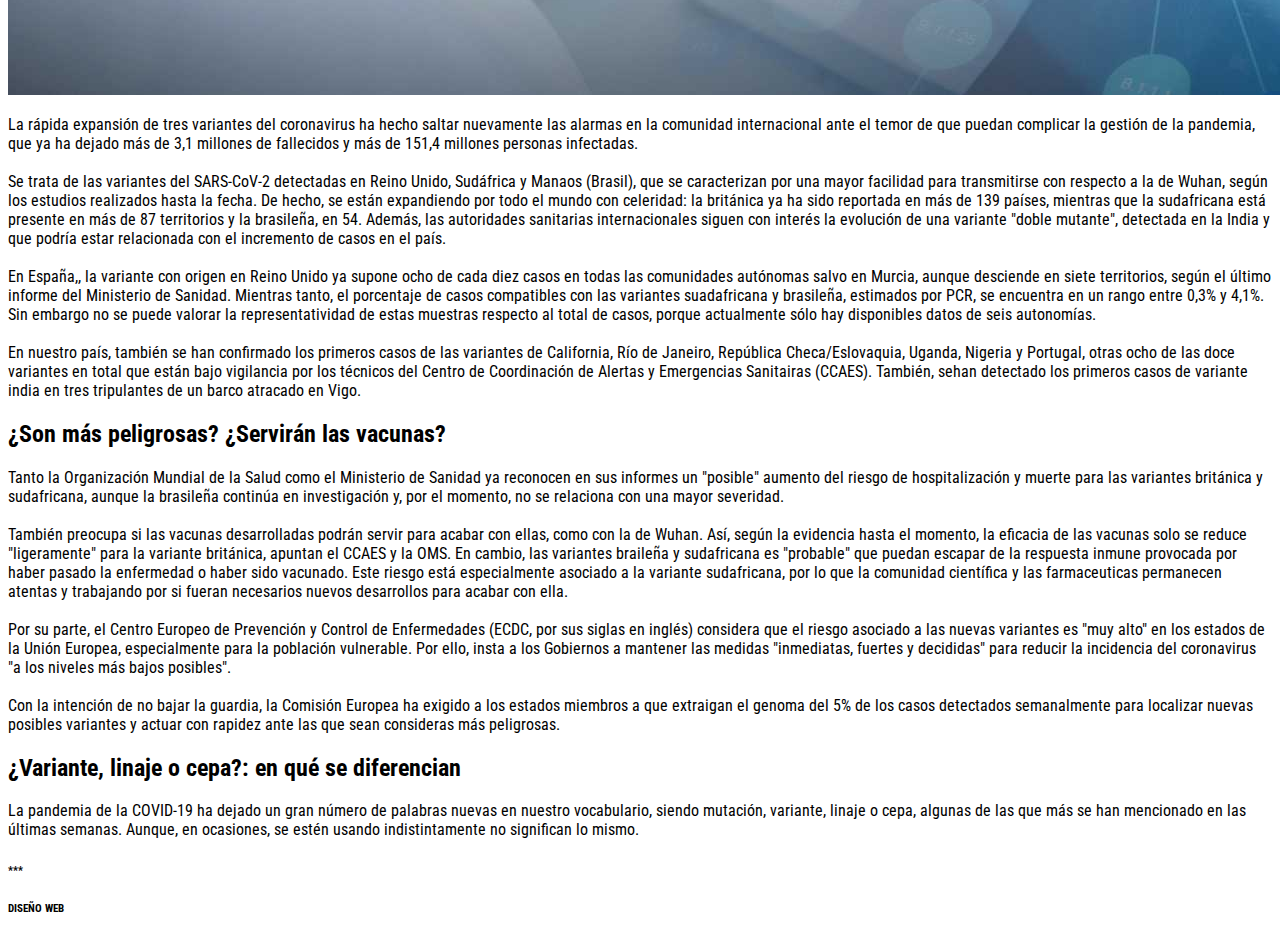
<file: internacional.html>
<!doctype html>
<html lang="es">

<head>
  <!-- Required meta tags -->
  <meta charset="utf-8">
  <meta name="viewport" content="width=device-width, initial-scale=1">
  <!-- Bootstrap CSS -->
  <link href="https://cdn.jsdelivr.net/npm/bootstrap@5.0.0-beta3/dist/css/bootstrap.min.css" rel="stylesheet"
    integrity="sha384-eOJMYsd53ii+scO/bJGFsiCZc+5NDVN2yr8+0RDqr0Ql0h+rP48ckxlpbzKgwra6" crossorigin="anonymous">
  <link rel="stylesheet" href="css/main.css">

  <title>Caos News</title>
</head>

<body>
  <header class="container-fluid bg-info text-white d-flex justify-content-center">
    <div>
      <img src="img/CaosNews.png" class="img-fluid col-12" alt="">
    </div>

  </header>
  <main>
    <!------------------------>
    <!--Encabezado-->
    <!------------------------>
    <nav class="navbar navbar-expand-lg navbar-light bg-info p-3" id="menu">
      <div class="container-fluid">
        <a class="navbar-brand" href="index.html">
          <span class="text-light fs-4"> Caos News </span>
        </a>
        <button class="navbar-toggler" type="button" data-bs-toggle="collapse" data-bs-target="#navbarSupportedContent"
          aria-controls="navbarSupportedContent" aria-expanded="false" aria-label="Toggle navigation">
          <span class="navbar-toggler-icon"></span>
        </button>
        <div class="collapse navbar-collapse" id="navbarSupportedContent">
          <ul class="navbar-nav me-auto mb-2 mb-lg-0">
            <li class="nav-item">
              <a class="nav-link active" aria-current="page" href="index.html">Inicio</a>
            </li>
            <li class="nav-item">
              <a class="nav-link" href="ingresar.html">Ingresar</a>
            </li>
            <li class="nav-item">
              <a class="nav-link" href="registrate.html">Registrate</a>
            </li>
            <li class="nav-item dropdown">
              <a class="nav-link dropdown-toggle" href="#" id="navbarDropdown" role="button" data-bs-toggle="dropdown"
                aria-expanded="false">
                Categoria
              </a>
              <ul class="dropdown-menu" aria-labelledby="navbarDropdown">
                <li><a class="dropdown-item" href="nacional.html">Nacional</a></li>
                <li><a class="dropdown-item" href="internacional.html">Internacional</a></li>
                <li><a class="dropdown-item" href="educacion.html">Educación</a></li>
                <li><a class="dropdown-item" href="politica.html">Politica</a></li>
                <li><a class="dropdown-item" href="deporte.html">Deporte</a></li>
                <li>
                  <hr class="dropdown-divider">
                </li>
                <li><a class="dropdown-item" href="ayudanos.html">¡Ayudanos!</a></li>
              </ul>
            </li>
            <li class="nav-item">
              <a class="nav-link" href="quienesSomos.html">¿Quiénes somos?</a>
            </li>
          </ul>
          <form class="d-flex">
            <input class="form-control me-2" type="Correo" placeholder="Buscar en Caos News..."
              aria-label="Correo electronico">
            <button class="btn btn-outline-light" type="submit">Buscar</button>
          </form>
        </div>
      </div>
    </nav>
    <!------------------------>
    <!--Parrafo-->
    <!------------------------>
    <section class="w-50 mx-auto text-center pt-5" id="intro">
      <h1 class="p-3 fs-2 border-top border-3"> Una página de noticias independiente <span
          class="text-primary"><br>Colectivo de estudiantes </span></h1>
    </section>
    <!------------------------>
    <!--Noticia-->
    <!------------------------>
    <section class="cotainer-fluid">
      <div class="row w-75  mx-auto servicio-fila">
          <div class=" px-4 ">
            <h2 class="text-info">La variante británica supone ocho de cada diez casos en todas las comunidades salvo en
              Murcia</h2>
            <h6 class="text-primary ">RTVE.es | May 02, 2021 | INTERNACIONAL |</h6>
          </div>
          <div class="container">
            <img src="img/noticias/internacional/covid.png" alt="educacion" class=" img-fluid mb-5">
          </div>
          <div>
            <p class="px-4 text-black-50 mb-5">
              La rápida expansión de tres variantes del coronavirus ha hecho saltar nuevamente las alarmas en la
              comunidad
              internacional ante el temor de que puedan complicar la gestión de la pandemia, que ya ha dejado más de 3,1
              millones de fallecidos y más de 151,4 millones personas infectadas.
              <br>
              <br>
              Se trata de las variantes del SARS-CoV-2 detectadas en Reino Unido, Sudáfrica y Manaos (Brasil), que se
              caracterizan por una mayor facilidad para transmitirse con respecto a la de Wuhan, según los estudios
              realizados
              hasta la fecha. De hecho, se están expandiendo por todo el mundo con celeridad: la británica ya ha sido
              reportada en más de 139 países, mientras que la sudafricana está presente en más de 87 territorios y la
              brasileña, en 54. Además, las autoridades sanitarias internacionales siguen con interés la evolución de
              una
              variante "doble mutante", detectada en la India y que podría estar relacionada con el incremento de casos
              en el
              país.
              <br>
              <br>
              En España,, la variante con origen en Reino Unido ya supone ocho de cada diez casos en todas las
              comunidades
              autónomas salvo en Murcia, aunque desciende en siete territorios, según el último informe del Ministerio
              de
              Sanidad. Mientras tanto, el porcentaje de casos compatibles con las variantes suadafricana y brasileña,
              estimados por PCR, se encuentra en un rango entre 0,3% y 4,1%. Sin embargo no se puede valorar la
              representatividad de estas muestras respecto al total de casos, porque actualmente sólo hay disponibles
              datos de
              seis autonomías.
              <br>
              <br>
              En nuestro país, también se han confirmado los primeros casos de las variantes de California, Río de
              Janeiro, República Checa/Eslovaquia, Uganda, Nigeria y Portugal, otras ocho de las doce variantes en total que
              están bajo vigilancia por los técnicos del Centro de Coordinación de Alertas y Emergencias Sanitairas (CCAES).
              También, sehan detectado los primeros casos de variante india en tres tripulantes de un barco atracado en Vigo. 
            </p>  
              <h2 class="text-info">¿Son más peligrosas? ¿Servirán las vacunas?</h2>
            <p class="px-4 text-black-50 mb-5">  
              Tanto la Organización Mundial de la Salud como el Ministerio de Sanidad ya reconocen en sus informes un
              "posible" aumento del riesgo de hospitalización y muerte para las variantes británica y sudafricana, aunque
              la
              brasileña continúa en investigación y, por el momento, no se relaciona con una mayor severidad.
              <br>
              <br>
              También preocupa si las vacunas desarrolladas podrán servir para acabar con ellas, como con la de Wuhan.
              Así,
              según la evidencia hasta el momento, la eficacia de las vacunas solo se reduce "ligeramente" para la
              variante
              británica, apuntan el CCAES y la OMS. En cambio, las variantes braileña y sudafricana es "probable" que
              puedan
              escapar de la respuesta inmune provocada por haber pasado la enfermedad o haber sido vacunado. Este riesgo
              está
              especialmente asociado a la variante sudafricana, por lo que la comunidad científica y las farmaceuticas
              permanecen atentas y trabajando por si fueran necesarios nuevos desarrollos para acabar con ella.
              <br>
              <br>
              Por su parte, el Centro Europeo de Prevención y Control de Enfermedades (ECDC, por sus siglas en inglés)
              considera que el riesgo asociado a las nuevas variantes es "muy alto" en los estados de la Unión Europea,
              especialmente para la población vulnerable. Por ello, insta a los Gobiernos a mantener las medidas
              "inmediatas,
              fuertes y decididas" para reducir la incidencia del coronavirus "a los niveles más bajos posibles".
              <br>
              <br>
              Con la intención de no bajar la guardia, la Comisión Europea ha exigido a los estados miembros a que
              extraigan
              el genoma del 5% de los casos detectados semanalmente para localizar nuevas posibles variantes y actuar con
              rapidez ante las que sean consideras más peligrosas.
            </p> 
              <h2 class="text-info">¿Variante, linaje o cepa?: en qué se diferencian</h2>
            <p class="px-4 text-black-50 mb-5"> 
              La pandemia de la COVID-19 ha dejado un gran número de palabras nuevas en nuestro vocabulario, siendo
              mutación,
              variante, linaje o cepa, algunas de las que más se han mencionado en las últimas semanas. Aunque, en
              ocasiones,
              se estén usando indistintamente no significan lo mismo.
            </p>
            <h6 class="text-primary  text-center">***</h6>
          </div>
        </div>
      </div>  
    </section>

  </main>
  <footer class="w-100 text-center text-primary">
    <h6>DISEÑO WEB</h6>
  </footer>



  <script src="https://cdn.jsdelivr.net/npm/@popperjs/core@2.9.1/dist/umd/popper.min.js"
    integrity="sha384-SR1sx49pcuLnqZUnnPwx6FCym0wLsk5JZuNx2bPPENzswTNFaQU1RDvt3wT4gWFG"
    crossorigin="anonymous"></script>
  <script src="https://cdn.jsdelivr.net/npm/bootstrap@5.0.0-beta3/dist/js/bootstrap.min.js"
    integrity="sha384-j0CNLUeiqtyaRmlzUHCPZ+Gy5fQu0dQ6eZ/xAww941Ai1SxSY+0EQqNXNE6DZiVc"
    crossorigin="anonymous"></script>
</body>

</html>
</file>
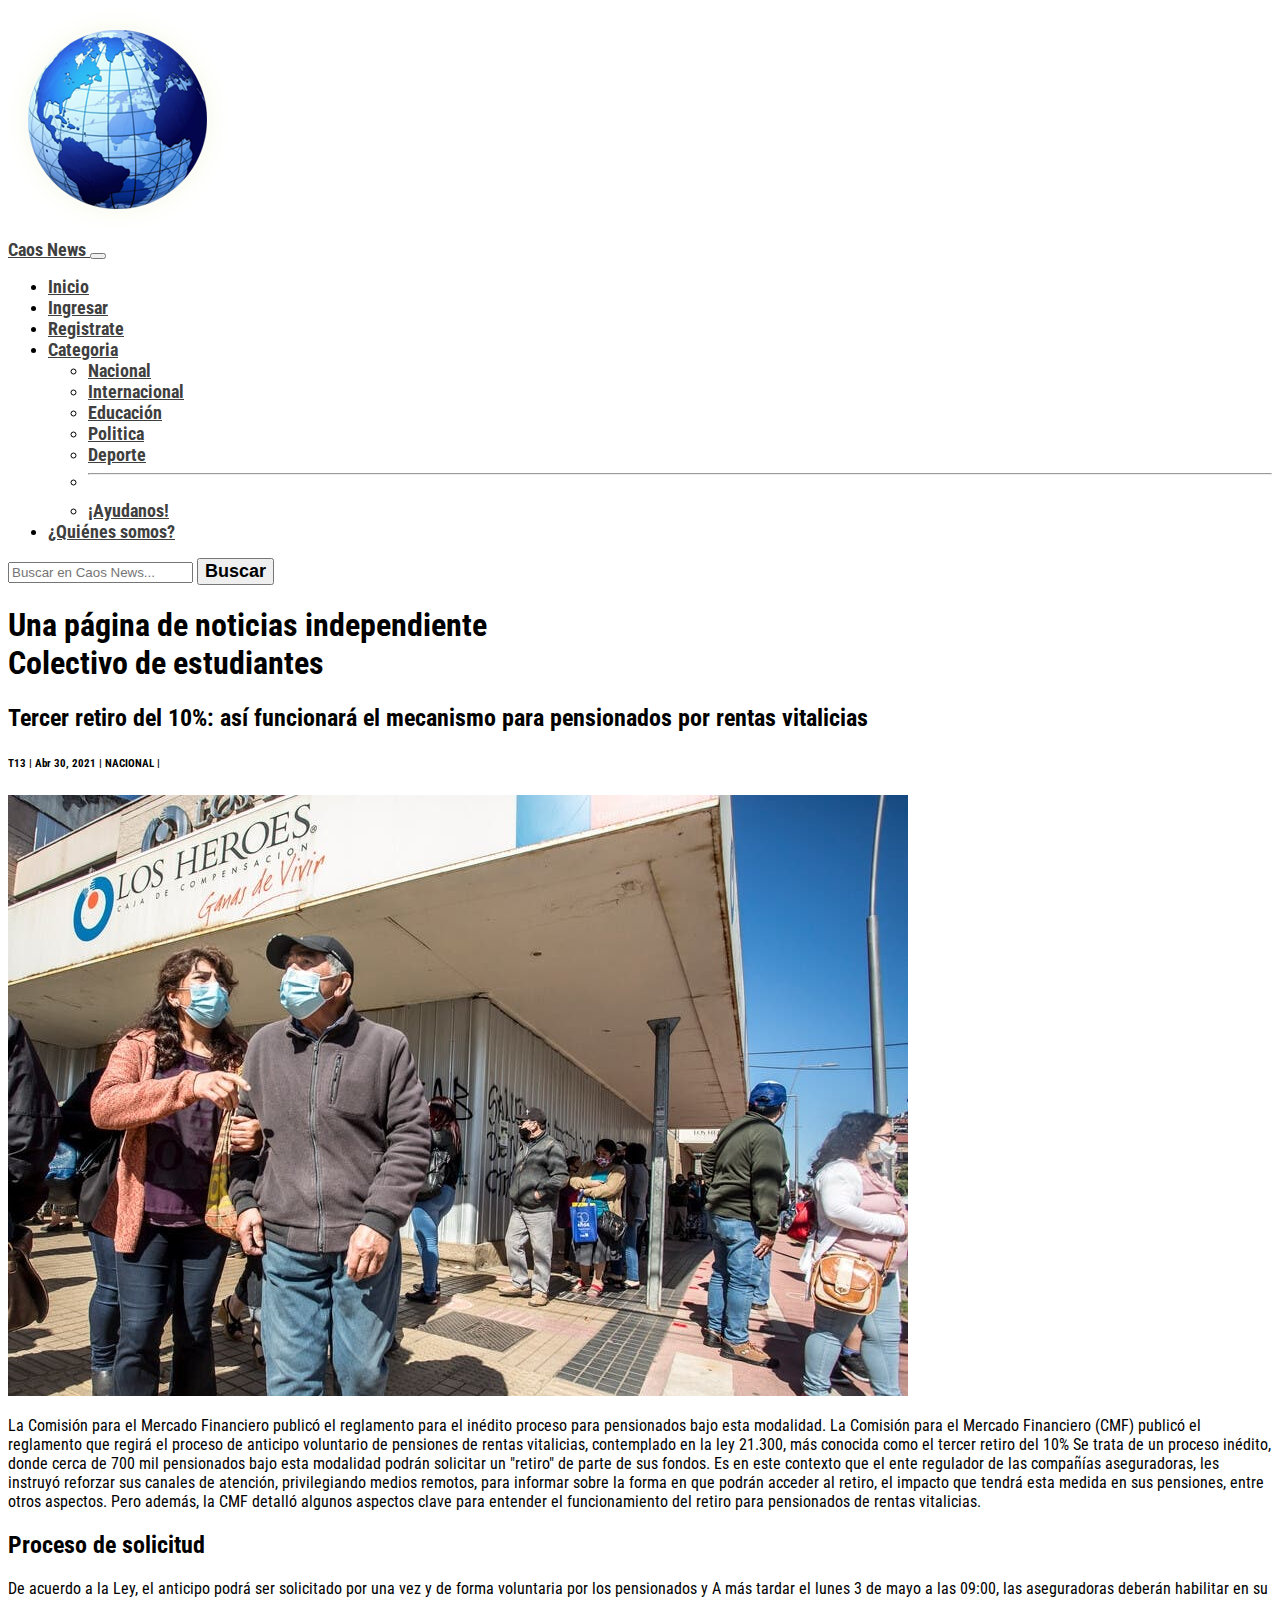
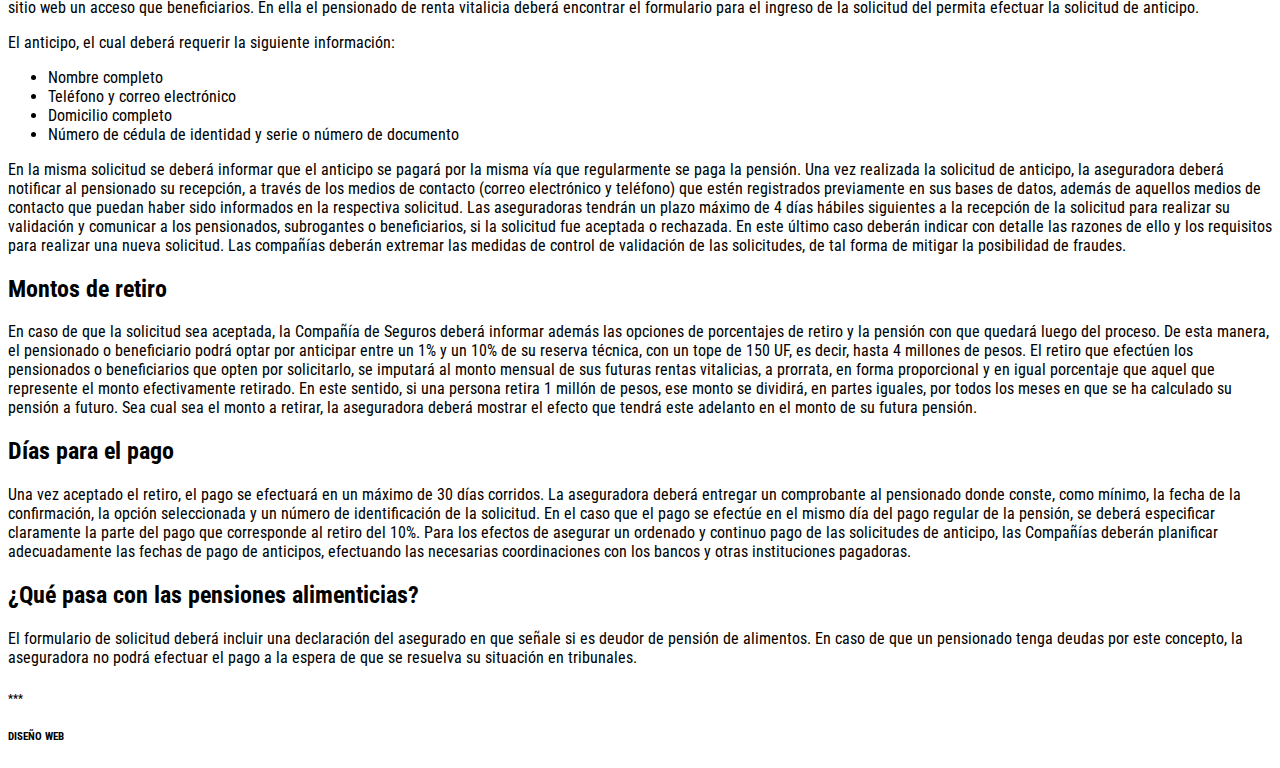
<file: nacional.html>
<!doctype html>
<html lang="es">

<head>
  <!-- Required meta tags -->
  <meta charset="utf-8">
  <meta name="viewport" content="width=device-width, initial-scale=1">
  <!-- Bootstrap CSS -->
  <link href="https://cdn.jsdelivr.net/npm/bootstrap@5.0.0-beta3/dist/css/bootstrap.min.css" rel="stylesheet"
    integrity="sha384-eOJMYsd53ii+scO/bJGFsiCZc+5NDVN2yr8+0RDqr0Ql0h+rP48ckxlpbzKgwra6" crossorigin="anonymous">
  <link rel="stylesheet" href="css/main.css">

  <title>Caos News</title>
</head>

<body>
  <header class="container-fluid bg-info text-white d-flex justify-content-center">
    <div>
      <img src="img/CaosNews.png" class="img-fluid col-12" alt="">
    </div>

  </header>
  <main>
    <!------------------------>
    <!--Encabezado-->
    <!------------------------>
    <nav class="navbar navbar-expand-lg navbar-light bg-info p-3" id="menu">
      <div class="container-fluid">
        <a class="navbar-brand" href="index.html">
          <span class="text-light fs-4"> Caos News </span>
        </a>
        <button class="navbar-toggler" type="button" data-bs-toggle="collapse" data-bs-target="#navbarSupportedContent"
          aria-controls="navbarSupportedContent" aria-expanded="false" aria-label="Toggle navigation">
          <span class="navbar-toggler-icon"></span>
        </button>
        <div class="collapse navbar-collapse" id="navbarSupportedContent">
          <ul class="navbar-nav me-auto mb-2 mb-lg-0">
            <li class="nav-item">
              <a class="nav-link active" aria-current="page" href="index.html">Inicio</a>
            </li>
            <li class="nav-item">
              <a class="nav-link" href="ingresar.html">Ingresar</a>
            </li>
            <li class="nav-item">
              <a class="nav-link" href="registrate.html">Registrate</a>
            </li>
            <li class="nav-item dropdown">
              <a class="nav-link dropdown-toggle" href="#" id="navbarDropdown" role="button" data-bs-toggle="dropdown"
                aria-expanded="false">
                Categoria
              </a>
              <ul class="dropdown-menu" aria-labelledby="navbarDropdown">
                <li><a class="dropdown-item" href="nacional.html">Nacional</a></li>
                <li><a class="dropdown-item" href="internacional.html">Internacional</a></li>
                <li><a class="dropdown-item" href="educacion.html">Educación</a></li>
                <li><a class="dropdown-item" href="politica.html">Politica</a></li>
                <li><a class="dropdown-item" href="deporte.html">Deporte</a></li>
                <li>
                  <hr class="dropdown-divider">
                </li>
                <li><a class="dropdown-item" href="ayudanos.html">¡Ayudanos!</a></li>
              </ul>
            </li>
            <li class="nav-item">
              <a class="nav-link" href="quienesSomos.html">¿Quiénes somos?</a>
            </li>
          </ul>
          <form class="d-flex">
            <input class="form-control me-2" type="Correo" placeholder="Buscar en Caos News..."
              aria-label="Correo electronico">
            <button class="btn btn-outline-light" type="submit">Buscar</button>
          </form>
        </div>
      </div>
    </nav>
    <!------------------------>
    <!--Parrafo-->
    <!------------------------>
    <section class="w-50 mx-auto text-center pt-5" id="intro">
      <h1 class="p-3 fs-2 border-top border-3"> Una página de noticias independiente <span
          class="text-primary"><br>Colectivo de estudiantes </span></h1>
    </section>
    <!------------------------>
    <!--Noticia-->
    <!------------------------>
    <section class="cotainer-fluid">
      <div class="row w-75  mx-auto servicio-fila">
        <div class=" px-4 ">
          <h2 class="text-info">Tercer retiro del 10%: así funcionará el mecanismo para pensionados por rentas
            vitalicias</h2>
          <h6 class="text-primary ">T13 | Abr 30, 2021 | NACIONAL |</h6>
        </div>
        <div class="container">
          <img src="img/noticias/nacional/retiro10.png" alt="retiro10" class=" img-fluid mb-5">
        </div>
        <div>
          <p class="px-4 text-black-50 mb-5">
            La Comisión para el Mercado Financiero publicó el reglamento para el inédito proceso para pensionados bajo
            esta
            modalidad.
            La Comisión para el Mercado Financiero (CMF) publicó el reglamento que regirá el proceso de anticipo
            voluntario
            de pensiones de rentas vitalicias, contemplado en la ley 21.300, más conocida como el tercer retiro del 10%
            Se trata de un proceso inédito, donde cerca de 700 mil pensionados bajo esta modalidad podrán solicitar un
            "retiro" de parte de sus fondos. Es en este contexto que el ente regulador de las compañías aseguradoras,
            les
            instruyó reforzar sus canales de atención, privilegiando medios remotos, para informar sobre la forma en que
            podrán acceder al retiro, el impacto que tendrá esta medida en sus pensiones, entre otros aspectos.
            Pero además, la CMF detalló algunos aspectos clave para entender el funcionamiento del retiro para
            pensionados
            de rentas vitalicias.
          </p>
          <h2 class="text-info">Proceso de solicitud</h2>
          <p class="px-4 text-black-50 mb-5">
            De acuerdo a la Ley, el anticipo podrá ser solicitado por una vez y de forma voluntaria por los pensionados y
            A más tardar el lunes 3 de mayo a las 09:00, las aseguradoras deberán habilitar en su sitio web un acceso que
            beneficiarios. En ella el pensionado de renta vitalicia deberá encontrar el formulario para el ingreso de la solicitud del
            permita efectuar la solicitud de anticipo.
          </p>
          <p class="px-4 text-black-50 mb-5">
            El anticipo, el cual deberá requerir la siguiente información:
            <ul>
            <li>Nombre completo</li>
            <li>Teléfono y correo electrónico</li>
            <li>Domicilio completo</li>
            <li>Número de cédula de identidad y serie o número de documento</li>
            </ul>
          </p>
          <p class="px-4 text-black-50 mb-5">
            En la misma solicitud se deberá informar que el anticipo se pagará por la misma vía que regularmente se paga
            la
            pensión.
            Una vez realizada la solicitud de anticipo, la aseguradora deberá notificar al pensionado su recepción, a
            través de los medios de contacto (correo electrónico y teléfono) que estén registrados previamente en sus
            bases
            de datos, además de aquellos medios de contacto que puedan haber sido informados en la respectiva solicitud.
            Las aseguradoras tendrán un plazo máximo de 4 días hábiles siguientes a la recepción de la solicitud para
            realizar su validación y comunicar a los pensionados, subrogantes o beneficiarios, si la solicitud fue
            aceptada
            o rechazada. En este último caso deberán indicar con detalle las razones de ello y los requisitos para
            realizar
            una nueva solicitud.
            Las compañías deberán extremar las medidas de control de validación de las solicitudes, de tal forma de
            mitigar
            la posibilidad de fraudes.
          </p>
          <h2 class="text-info">Montos de retiro</h2>
          <p class="px-4 text-black-50 mb-5">
            En caso de que la solicitud sea aceptada, la Compañía de Seguros deberá informar además las opciones de
            porcentajes de retiro y la pensión con que quedará luego del proceso.
            De esta manera, el pensionado o beneficiario podrá optar por anticipar entre un 1% y un 10% de su reserva
            técnica, con un tope de 150 UF, es decir, hasta 4 millones de pesos.
            El retiro que efectúen los pensionados o beneficiarios que opten por solicitarlo, se imputará al monto
            mensual
            de sus futuras rentas vitalicias, a prorrata, en forma proporcional y en igual porcentaje que aquel que
            represente el monto efectivamente retirado.
            En este sentido, si una persona retira 1 millón de pesos, ese monto se dividirá, en partes iguales, por
            todos
            los meses en que se ha calculado su pensión a futuro.
            Sea cual sea el monto a retirar, la aseguradora deberá mostrar el efecto que tendrá este adelanto en el
            monto
            de su futura pensión.
          </p>
          <h2 class="text-info">Días para el pago</h2>
          <p class="px-4 text-black-50 mb-5">
            Una vez aceptado el retiro, el pago se efectuará en un máximo de 30 días corridos.
            La aseguradora deberá entregar un comprobante al pensionado donde conste, como mínimo, la fecha de la
            confirmación, la opción seleccionada y un número de identificación de la solicitud.
            En el caso que el pago se efectúe en el mismo día del pago regular de la pensión, se deberá especificar
            claramente la parte del pago que corresponde al retiro del 10%.
            Para los efectos de asegurar un ordenado y continuo pago de las solicitudes de anticipo, las Compañías
            deberán
            planificar adecuadamente las fechas de pago de anticipos, efectuando las necesarias coordinaciones con los
            bancos y otras instituciones pagadoras.
          </p>
          <h2 class="text-info">¿Qué pasa con las pensiones alimenticias?</h2>
          <p class="px-4 text-black-50 mb-5">
            El formulario de solicitud deberá incluir una declaración del asegurado en que señale si es deudor de
            pensión de alimentos.
            En caso de que un pensionado tenga deudas por este concepto, la aseguradora no podrá efectuar el pago a la
            espera de que se resuelva su situación en tribunales.
          </p>
          <h6 class="text-primary  text-center">***</h6>
        </div>
      </div>
      </div>
    </section>

  </main>
  <footer class="w-100 text-center text-primary">
    <h6>DISEÑO WEB</h6>
  </footer>



  <script src="https://cdn.jsdelivr.net/npm/@popperjs/core@2.9.1/dist/umd/popper.min.js"
    integrity="sha384-SR1sx49pcuLnqZUnnPwx6FCym0wLsk5JZuNx2bPPENzswTNFaQU1RDvt3wT4gWFG"
    crossorigin="anonymous"></script>
  <script src="https://cdn.jsdelivr.net/npm/bootstrap@5.0.0-beta3/dist/js/bootstrap.min.js"
    integrity="sha384-j0CNLUeiqtyaRmlzUHCPZ+Gy5fQu0dQ6eZ/xAww941Ai1SxSY+0EQqNXNE6DZiVc"
    crossorigin="anonymous"></script>
</body>

</html>
</file>
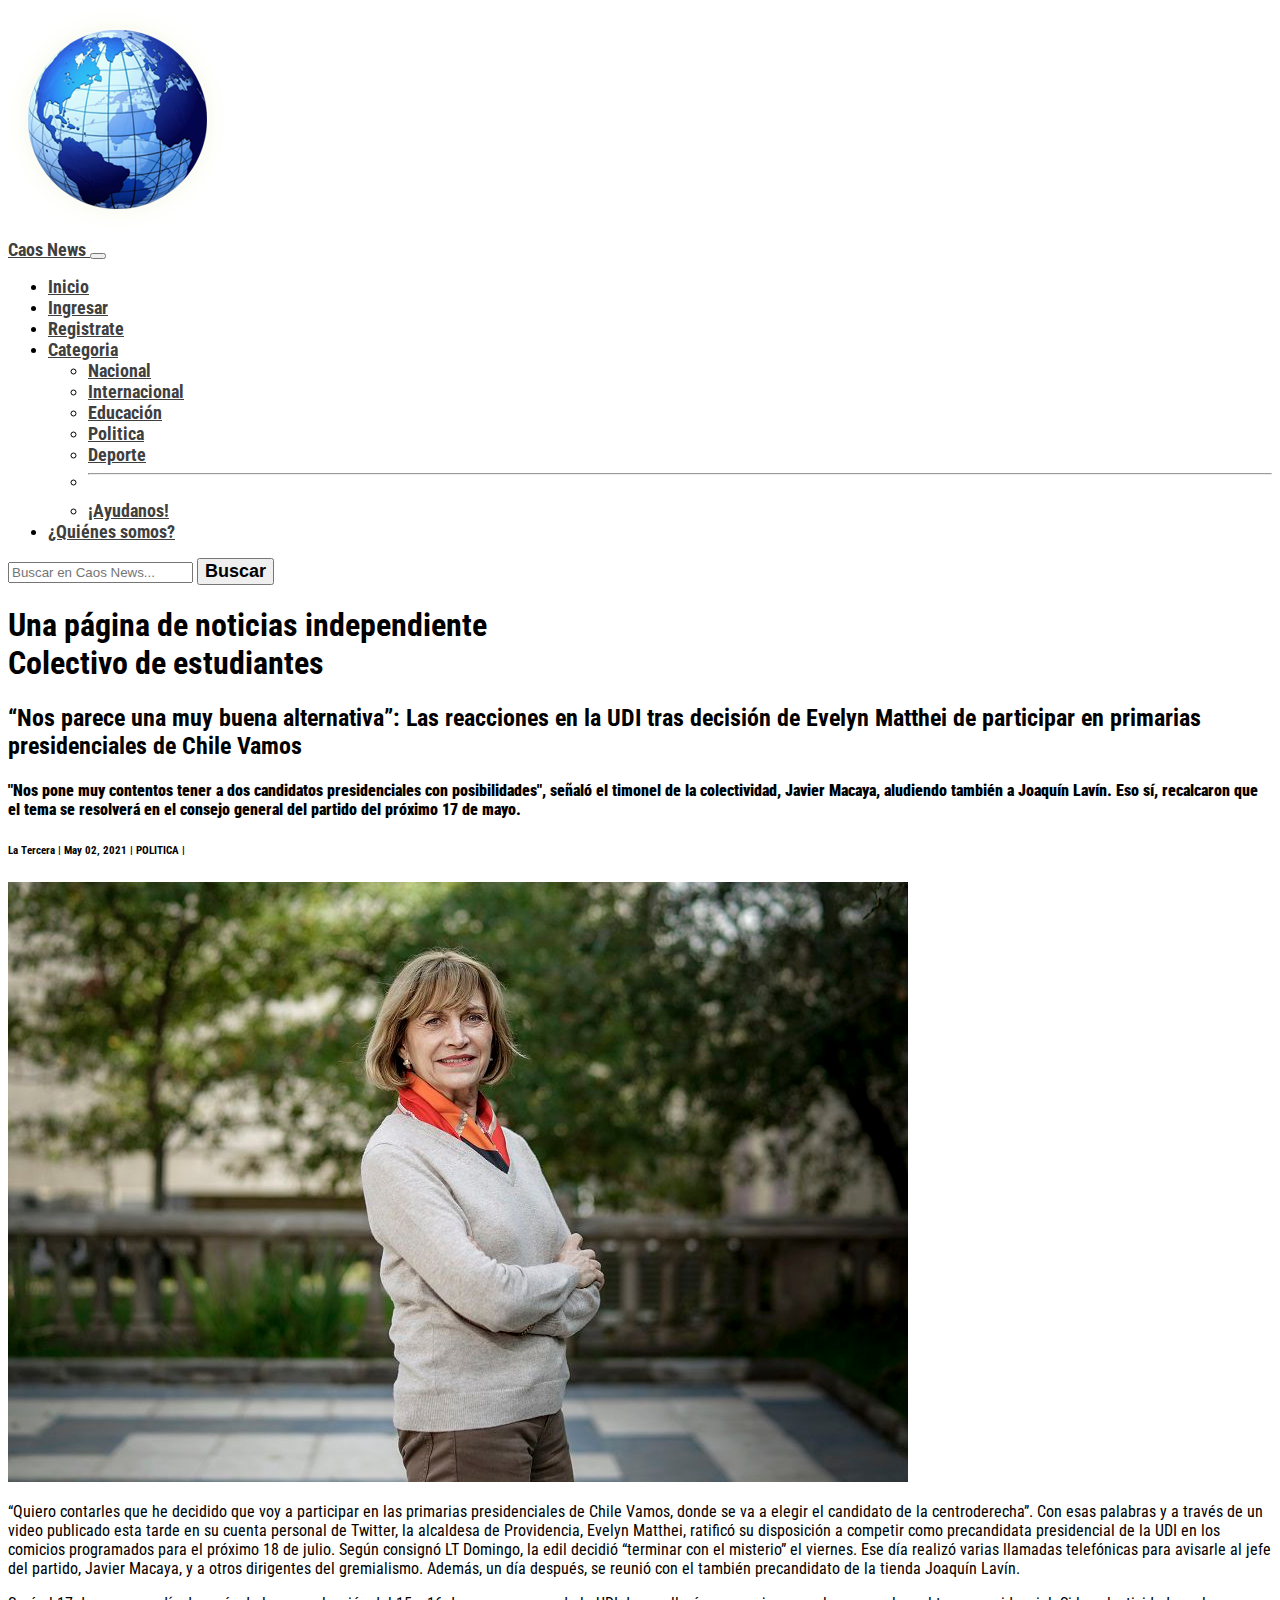
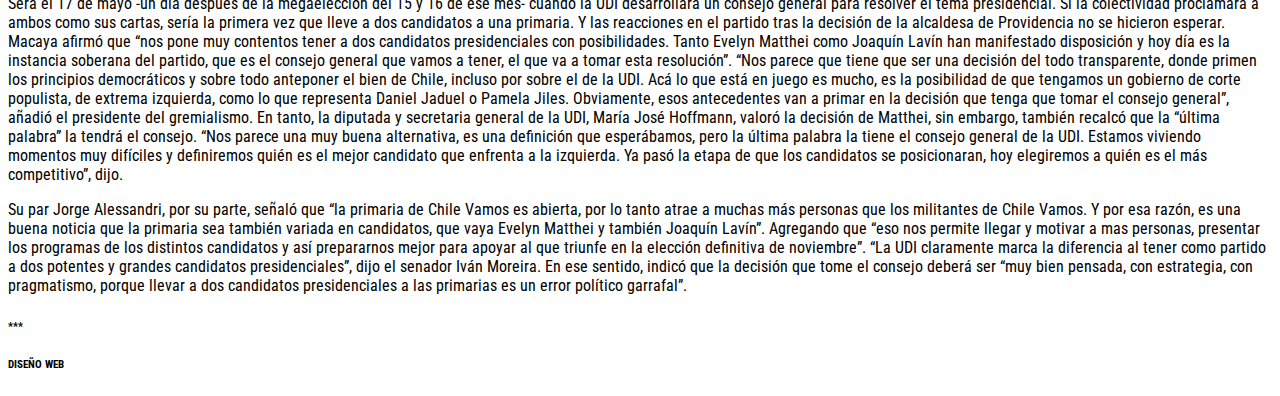
<file: politica.html>
<!doctype html>
<html lang="es">

<head>
  <!-- Required meta tags -->
  <meta charset="utf-8">
  <meta name="viewport" content="width=device-width, initial-scale=1">
  <!-- Bootstrap CSS -->
  <link href="https://cdn.jsdelivr.net/npm/bootstrap@5.0.0-beta3/dist/css/bootstrap.min.css" rel="stylesheet"
    integrity="sha384-eOJMYsd53ii+scO/bJGFsiCZc+5NDVN2yr8+0RDqr0Ql0h+rP48ckxlpbzKgwra6" crossorigin="anonymous">
  <link rel="stylesheet" href="css/main.css">

  <title>Caos News</title>
</head>

<body>
  <header class="container-fluid bg-info text-white d-flex justify-content-center">
    <div>
      <img src="img/CaosNews.png" class="img-fluid col-12" alt="">
    </div>

  </header>
  <main>
    <!------------------------>
    <!--Encabezado-->
    <!------------------------>
    <nav class="navbar navbar-expand-lg navbar-light bg-info p-3" id="menu">
      <div class="container-fluid">
        <a class="navbar-brand" href="index.html">
          <span class="text-light fs-4"> Caos News </span>
        </a>
        <button class="navbar-toggler" type="button" data-bs-toggle="collapse" data-bs-target="#navbarSupportedContent"
          aria-controls="navbarSupportedContent" aria-expanded="false" aria-label="Toggle navigation">
          <span class="navbar-toggler-icon"></span>
        </button>
        <div class="collapse navbar-collapse" id="navbarSupportedContent">
          <ul class="navbar-nav me-auto mb-2 mb-lg-0">
            <li class="nav-item">
              <a class="nav-link active" aria-current="page" href="index.html">Inicio</a>
            </li>
            <li class="nav-item">
              <a class="nav-link" href="ingresar.html">Ingresar</a>
            </li>
            <li class="nav-item">
              <a class="nav-link" href="registrate.html">Registrate</a>
            </li>
            <li class="nav-item dropdown">
              <a class="nav-link dropdown-toggle" href="#" id="navbarDropdown" role="button" data-bs-toggle="dropdown"
                aria-expanded="false">
                Categoria
              </a>
              <ul class="dropdown-menu" aria-labelledby="navbarDropdown">
                <li><a class="dropdown-item" href="nacional.html">Nacional</a></li>
                <li><a class="dropdown-item" href="internacional.html">Internacional</a></li>
                <li><a class="dropdown-item" href="educacion.html">Educación</a></li>
                <li><a class="dropdown-item" href="politica.html">Politica</a></li>
                <li><a class="dropdown-item" href="deporte.html">Deporte</a></li>
                <li>
                  <hr class="dropdown-divider">
                </li>
                <li><a class="dropdown-item" href="ayudanos.html">¡Ayudanos!</a></li>
              </ul>
            </li>
            <li class="nav-item">
              <a class="nav-link" href="quienesSomos.html">¿Quiénes somos?</a>
            </li>
          </ul>
          <form class="d-flex">
            <input class="form-control me-2" type="Correo" placeholder="Buscar en Caos News..."
              aria-label="Correo electronico">
            <button class="btn btn-outline-light" type="submit">Buscar</button>
          </form>
        </div>
      </div>
    </nav>
    <!------------------------>
    <!--Parrafo-->
    <!------------------------>
    <section class="w-50 mx-auto text-center pt-5" id="intro">
      <h1 class="p-3 fs-2 border-top border-3"> Una página de noticias independiente <span
          class="text-primary"><br>Colectivo de estudiantes </span></h1>
    </section>
    <!------------------------>
    <!--Noticia-->
    <!------------------------>
    <section class="cotainer-fluid">
      <div class="row w-75  mx-auto servicio-fila">
        <div class=" px-4 ">
          <h2 class="text-info">“Nos parece una muy buena alternativa”: Las reacciones en la UDI tras decisión de Evelyn Matthei de participar
            en primarias presidenciales de Chile Vamos</h2>
          <h4><strong>"Nos pone muy contentos tener a dos candidatos presidenciales con posibilidades", señaló el timonel de la
            colectividad, Javier Macaya, aludiendo también a Joaquín Lavín. Eso sí, recalcaron que el tema se resolverá en
            el consejo general del partido del próximo 17 de mayo.</strong></h4>
          <h6 class="text-primary ">La Tercera | May 02, 2021 | POLITICA |</h6>
        </div>
        <div class="container">
          <img src="img/noticias/politica/politica.png" alt="educacion" class=" img-fluid mb-5">
        </div>
        <div>
          <p class="px-4 text-black-50 mb-5">
            “Quiero contarles que he decidido que voy a participar en las primarias presidenciales de Chile Vamos, donde se
            va a elegir el candidato de la centroderecha”.
            Con esas palabras y a través de un video publicado esta tarde en su cuenta personal de Twitter, la alcaldesa de
            Providencia, Evelyn Matthei, ratificó su disposición a competir como precandidata presidencial de la UDI en los
            comicios programados para el próximo 18 de julio.
            Según consignó LT Domingo, la edil decidió “terminar con el misterio” el viernes. Ese día realizó varias
            llamadas telefónicas para avisarle al jefe del partido, Javier Macaya, y a otros dirigentes del gremialismo.
            Además, un día después, se reunió con el también precandidato de la tienda Joaquín Lavín.
          </p>
          <p class="px-4 text-black-50 mb-5">
            Será el 17 de mayo -un día después de la megaelección del 15 y 16 de ese mes- cuando la UDI desarrollará un
            consejo general para resolver el tema presidencial. Si la colectividad proclamara a ambos como sus cartas, sería
            la primera vez que lleve a dos candidatos a una primaria.
            Y las reacciones en el partido tras la decisión de la alcaldesa de Providencia no se hicieron esperar.
            Macaya afirmó que “nos pone muy contentos tener a dos candidatos presidenciales con posibilidades. Tanto Evelyn
            Matthei como Joaquín Lavín han manifestado disposición y hoy día es la instancia soberana del partido, que es el
            consejo general que vamos a tener, el que va a tomar esta resolución”.
            “Nos parece que tiene que ser una decisión del todo transparente, donde primen los principios democráticos y
            sobre todo anteponer el bien de Chile, incluso por sobre el de la UDI. Acá lo que está en juego es mucho, es la
            posibilidad de que tengamos un gobierno de corte populista, de extrema izquierda, como lo que representa Daniel
            Jaduel o Pamela Jiles. Obviamente, esos antecedentes van a primar en la decisión que tenga que tomar el consejo
            general”, añadió el presidente del gremialismo.
            En tanto, la diputada y secretaria general de la UDI, María José Hoffmann, valoró la decisión de Matthei, sin
            embargo, también recalcó que la “última palabra” la tendrá el consejo.
            “Nos parece una muy buena alternativa, es una definición que esperábamos, pero la última palabra la tiene el
            consejo general de la UDI. Estamos viviendo momentos muy difíciles y definiremos quién es el mejor candidato que
            enfrenta a la izquierda. Ya pasó la etapa de que los candidatos se posicionaran, hoy elegiremos a quién es el
            más competitivo”, dijo.
          </p>
          <p class="px-4 text-black-50 mb-5">
            Su par Jorge Alessandri, por su parte, señaló que “la primaria de Chile Vamos es abierta, por lo tanto atrae a
            muchas más personas que los militantes de Chile Vamos. Y por esa razón, es una buena noticia que la primaria sea
            también variada en candidatos, que vaya Evelyn Matthei y también Joaquín Lavín”.
            Agregando que “eso nos permite llegar y motivar a mas personas, presentar los programas de los distintos
            candidatos y así prepararnos mejor para apoyar al que triunfe en la elección definitiva de noviembre”.
            “La UDI claramente marca la diferencia al tener como partido a dos potentes y grandes candidatos
            presidenciales”, dijo el senador Iván Moreira. En ese sentido, indicó que la decisión que tome el consejo deberá
            ser “muy bien pensada, con estrategia, con pragmatismo, porque llevar a dos candidatos presidenciales a las
            primarias es un error político garrafal”.
          </p>
          <h6 class="text-primary  text-center">***</h6>
        </div>
      </div>
      </div>
    </section>




  </main>
  <footer class="w-100 text-center text-primary">
    <h6>DISEÑO WEB</h6>
  </footer>



  <script src="https://cdn.jsdelivr.net/npm/@popperjs/core@2.9.1/dist/umd/popper.min.js"
    integrity="sha384-SR1sx49pcuLnqZUnnPwx6FCym0wLsk5JZuNx2bPPENzswTNFaQU1RDvt3wT4gWFG"
    crossorigin="anonymous"></script>
  <script src="https://cdn.jsdelivr.net/npm/bootstrap@5.0.0-beta3/dist/js/bootstrap.min.js"
    integrity="sha384-j0CNLUeiqtyaRmlzUHCPZ+Gy5fQu0dQ6eZ/xAww941Ai1SxSY+0EQqNXNE6DZiVc"
    crossorigin="anonymous"></script>
</body>

</html>
</file>
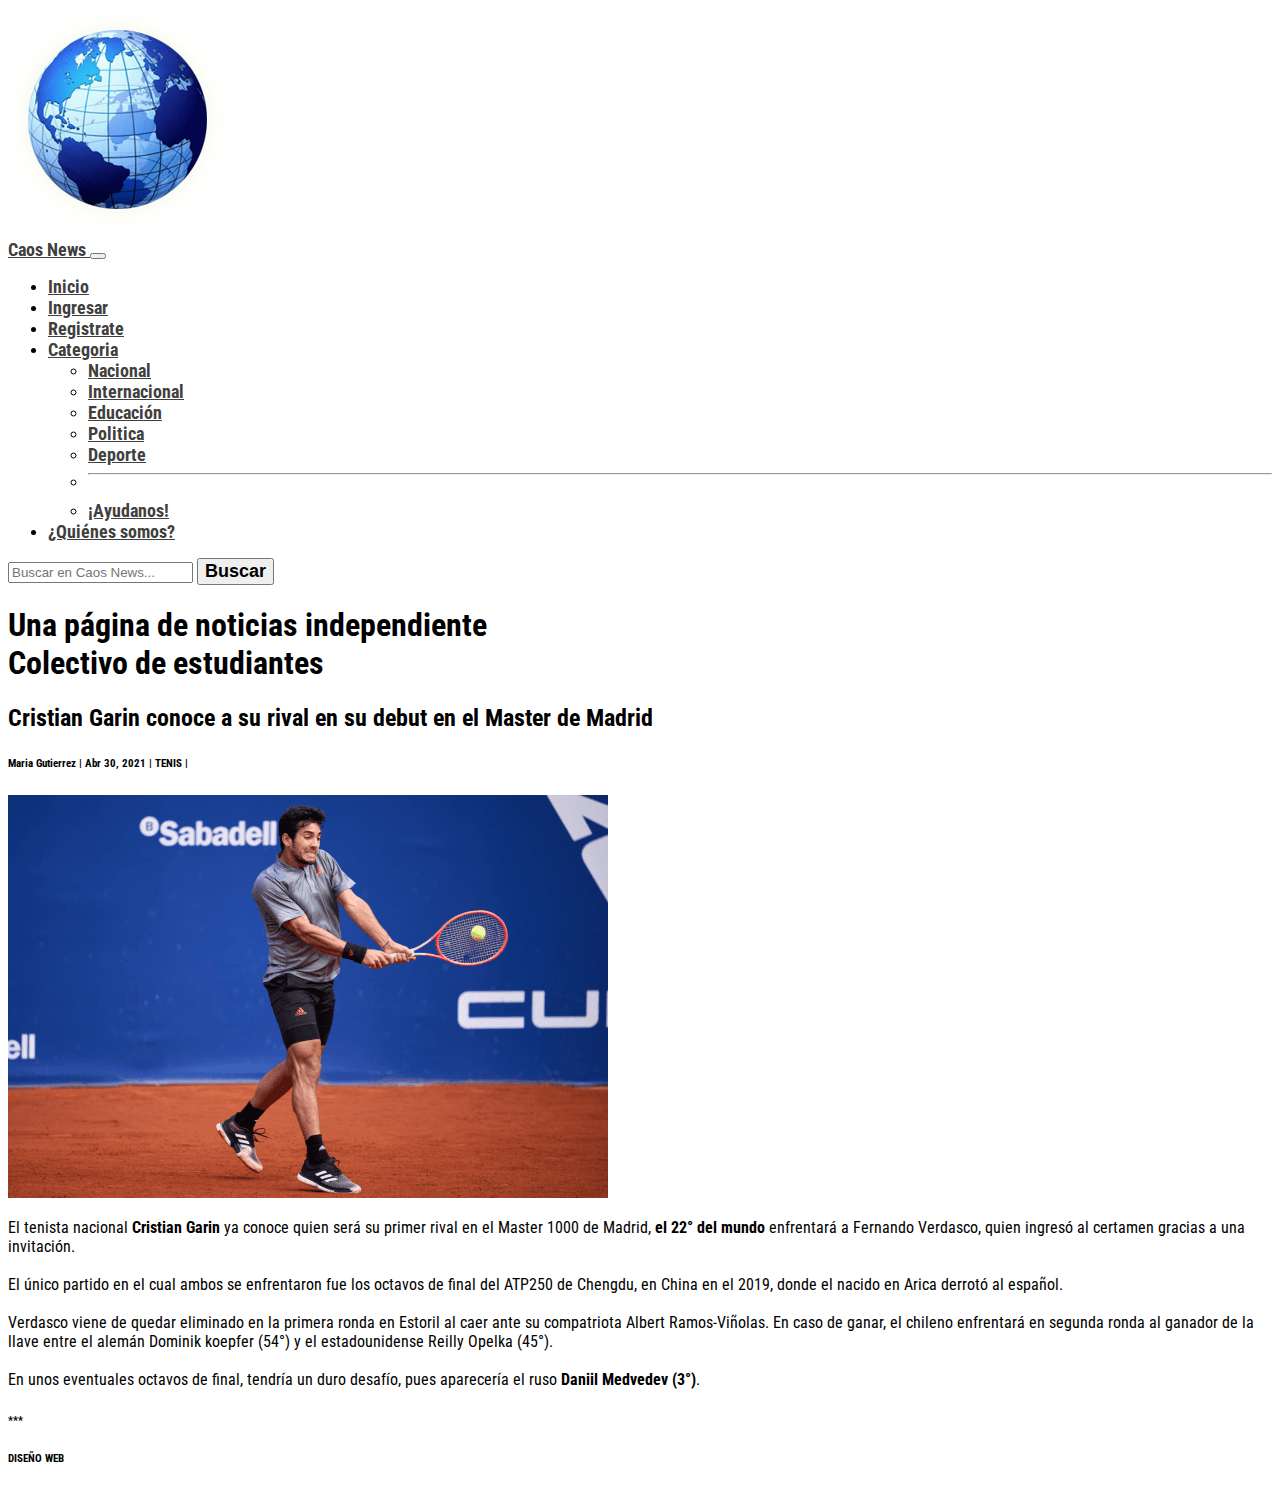
<file: tenis.html>
<!doctype html>
<html lang="es">

<head>
  <!-- Required meta tags -->
  <meta charset="utf-8">
  <meta name="viewport" content="width=device-width, initial-scale=1">
  <!-- Bootstrap CSS -->
  <link href="https://cdn.jsdelivr.net/npm/bootstrap@5.0.0-beta3/dist/css/bootstrap.min.css" rel="stylesheet"
    integrity="sha384-eOJMYsd53ii+scO/bJGFsiCZc+5NDVN2yr8+0RDqr0Ql0h+rP48ckxlpbzKgwra6" crossorigin="anonymous">
  <link rel="stylesheet" href="css/main.css">

  <title>Caos News</title>
</head>

<body>
  <header class="container-fluid bg-info text-white d-flex justify-content-center">
    <div>
      <img src="img/CaosNews.png" class="img-fluid col-12" alt="">
    </div>

  </header>
  <main>
    <!------------------------>
    <!--Encabezado-->
    <!------------------------>
    <nav class="navbar navbar-expand-lg navbar-light bg-info p-3" id="menu">
      <div class="container-fluid">
        <a class="navbar-brand" href="index.html">
          <span class="text-light fs-4"> Caos News </span>
        </a>
        <button class="navbar-toggler" type="button" data-bs-toggle="collapse" data-bs-target="#navbarSupportedContent"
          aria-controls="navbarSupportedContent" aria-expanded="false" aria-label="Toggle navigation">
          <span class="navbar-toggler-icon"></span>
        </button>
        <div class="collapse navbar-collapse" id="navbarSupportedContent">
          <ul class="navbar-nav me-auto mb-2 mb-lg-0">
            <li class="nav-item">
              <a class="nav-link active" aria-current="page" href="index.html">Inicio</a>
            </li>
            <li class="nav-item">
              <a class="nav-link" href="ingresar.html">Ingresar</a>
            </li>
            <li class="nav-item">
              <a class="nav-link" href="registrate.html">Registrate</a>
            </li>
            <li class="nav-item dropdown">
              <a class="nav-link dropdown-toggle" href="#" id="navbarDropdown" role="button" data-bs-toggle="dropdown"
                aria-expanded="false">
                Categoria
              </a>
              <ul class="dropdown-menu" aria-labelledby="navbarDropdown">
                <li><a class="dropdown-item" href="nacional.html">Nacional</a></li>
                <li><a class="dropdown-item" href="internacional.html">Internacional</a></li>
                <li><a class="dropdown-item" href="educacion.html">Educación</a></li>
                <li><a class="dropdown-item" href="politica.html">Politica</a></li>
                <li><a class="dropdown-item" href="deporte.html">Deporte</a></li>
                <li>
                  <hr class="dropdown-divider">
                </li>
                <li><a class="dropdown-item" href="ayudanos.html">¡Ayudanos!</a></li>
              </ul>
            </li>
            <li class="nav-item">
              <a class="nav-link" href="quienesSomos.html">¿Quiénes somos?</a>
            </li>
          </ul>
          <form class="d-flex">
            <input class="form-control me-2" type="Correo" placeholder="Buscar en Caos News..."
              aria-label="Correo electronico">
            <button class="btn btn-outline-light" type="submit">Buscar</button>
          </form>
        </div>
      </div>
    </nav>
    <!------------------------>
    <!--Parrafo-->
    <!------------------------>
    <section class="w-50 mx-auto text-center pt-5" id="intro">
      <h1 class="p-3 fs-2 border-top border-3"> Una página de noticias independiente <span
          class="text-primary"><br>Colectivo de estudiantes </span></h1>
    </section>
    </form>
    </section>
    <!------------------------>
    <!--Noticia-->
    <!------------------------>
    <section class="cotainer-fluid">
      <div class="row w-75  mx-auto servicio-fila">
        <div class="  my-5">
          <div class=" px-4 ">
            <h2 class="text-info">Cristian Garin conoce a su rival en su debut en el Master de Madrid</h2>

            <h6 class="text-primary ">Maria Gutierrez | Abr 30, 2021 | TENIS |</h6>
          </div>
          <div class="container">
            <img src="img/noticias/deporte/tenis/garin.png" alt="tenis" class=" img-fluid mb-5">
          </div>
          <div>
            <p class="px-4 text-black-50 mb-5">
              El tenista nacional <strong>Cristian Garin</strong> ya conoce quien será su primer rival en el Master 1000
              de Madrid,
              <strong>el 22° del mundo</strong> enfrentará a Fernando Verdasco, quien ingresó al certamen gracias a una
              invitación.
              <br>
              <br>
              El único partido en el cual ambos se enfrentaron fue los octavos de final del ATP250 de Chengdu, en China
              en el 2019, donde el nacido en Arica derrotó al español.
              <br>
              <br>
              Verdasco viene de quedar eliminado en la primera ronda en Estoril al caer ante su compatriota Albert
              Ramos-Viñolas.
              En caso de ganar, el chileno enfrentará en segunda ronda al ganador de la llave entre el alemán Dominik
              koepfer (54°) y el estadounidense Reilly Opelka (45°).
              <br>
              <br>
              En unos eventuales octavos de final, tendría un duro desafío, pues aparecería el ruso <strong>Daniil
              Medvedev (3°)</strong>.
            </p>
            <h6 class="text-primary  text-center">***</h6>
          </div>
        </div>
      </div>
    </section>




  </main>
  <footer class="w-100 text-center text-primary">
    <h6>DISEÑO WEB</h6>
  </footer>



  <script src="https://cdn.jsdelivr.net/npm/@popperjs/core@2.9.1/dist/umd/popper.min.js"
    integrity="sha384-SR1sx49pcuLnqZUnnPwx6FCym0wLsk5JZuNx2bPPENzswTNFaQU1RDvt3wT4gWFG"
    crossorigin="anonymous"></script>
  <script src="https://cdn.jsdelivr.net/npm/bootstrap@5.0.0-beta3/dist/js/bootstrap.min.js"
    integrity="sha384-j0CNLUeiqtyaRmlzUHCPZ+Gy5fQu0dQ6eZ/xAww941Ai1SxSY+0EQqNXNE6DZiVc"
    crossorigin="anonymous"></script>
</body>

</html>
</file>
<file: css/main.css>
@import url('https://fonts.googleapis.com/css2?family=Roboto+Condensed&display=swap');
@import url(noticias.css);

body{
    font-family: 'Roboto Condensed', sans-serif;
    overflow-x: hidden;
}

/*-----------------MENU----------------*/
#menu a {
    font-size: 18px;
    font-weight: bold;
    color: #3f3f3f;
}

#menu button {
    font-size: 18px;
    font-weight: bold;
}

/*-----------------SLIDER----------------*/

#noticias a{
    font-size: 30px;
    text-decoration: none;
    color: yellow;
    border: solid 5px rgb(39, 185, 243);
    border-radius: 20px;
}

#noticias p{
    font-size: 20px;
    color: tomato;
}

.carousel-item{
    max-height: 39rem;
}

/*-----------------FORMULARIO----------------*/

#form-ingreso h2{
    color: teal;
    font-size: 30px;
}


.header {
    color: #36A0FF;
    font-size: 27px;
    padding: 10px;
}
    
.bigicon {
font-size: 35px;
color: #36A0FF;
}

/*-----------------Formulario de registro----------------*/
.formulario-registro{
    display: grid;
    grid-template-columns: 1fr 1fr;
    gap: 20px;
}

.form-label{
    display: block;
    font-weight: 700;
    padding: 10px;
    cursor: pointer;
}

.formulario-grupo-input{
    position: relative;

}

.formulario-input{
    width: 100%;
    background-color: rgb(0, 247, 250);
    border: 3px solid transparent;
    border-radius: 3px;
    height: 45px;
    line-height: 45px;
    padding: 0 40px 0 10px;
    transition: .3s ease all;
}

.formulario-input:focus{
    border: 3px solid #fff;
    outline: none;
    box-shadow: 3px 0 10px;
}


.formulario-input-error{
    font-size: 12px;
    margin-bottom: 0;
    display: none;
}

.formulario-input-error-activo{
    display: block;
}

.formulario-validacion-estado{
    position: absolute;
    right: 10px;
    bottom: 10px;
    z-index: 100;
    font-size: 16px;
    opacity: 0;
}

.formulario-checkbox{
    margin-right: 10px;
}

.formulario-grupo-terminos,
.formulario-mensaje,
.formulario-grupo-btn-enviar{
    grid-column: span 2;
}

.formulario-mensaje{
    height: 45px;
    line-height: 45px;
    background: tomato;
    padding: 0 15px;
    border-radius: 3px;
    display: none;
}

.formulario-mensaje-activo{
    display: block;
}

.formulario-mensaje p{
    margin: 0;
}

.formulario-grupo-btn-enviar{
    display: flex;
    flex-direction: column;
    align-items: center;
}

.formulario-btn{
    height: 45px;
    line-height: 45px;
    width: 30%;
    background: cornflowerblue;
    color: #fff;
    font-weight: bold;
    border: none;
    border-radius: 3px;
    cursor: pointer;
    transition: .1s ease all;
}


.formulario-btn:hover{
    box-shadow: 3px 0px 30px rgba(163, 163, 163, 1);
}

.formulario-mensaje-exito{
    font-size: 14px;
    color: #119200;
    display: none;
}

.formulario-mensaje-exito-activo{
    display: block;
}

/*-----------------Estilos para validación----------------*/
.formulario-grupo-correcto .formulario-validacion-estado{
    color: #1ed12d;
    opacity: 1;
}

.formulario-grupo-incorrecto .form-label{
    color: #bb2929;
}

.formulario-grupo-incorrecto .formulario-validacion-estado{
    color: #bb2929;
    opacity: 1;
}

.formulario-grupo-incorrecto .formulario-input{
    border: 3px solid #bb2929;
}

/*-----------------MEDIA QUERIES----------------*/
@media screen and (max-width: 768px){
    .formulario-registro{
        grid-template-columns: 1fr;
    }

    .formulario-grupo-terminos,
    .formulario-mensaje,
    .formulario-grupo-btn-enviar{
        grid-column: span 1;
    }

    .formulario-btn{
        width: 100%;
    }
}

/*-----------------MEDIA QUERIES----------------*/
@media (max-widht: 768px) {
    #intro { 
        width: 90% !important;
    }

    .servicio-fila{
        width: 100%;
        text-align: center;
    }
}

/*-----------------MEDIA QUERIES----------------*/
@MEDIA(max-width: 576px){
    .icono-wrap{
        flex-wrap: wrap;
        justify-content: center !important;
        text-align: center;
    }
}
</file>
